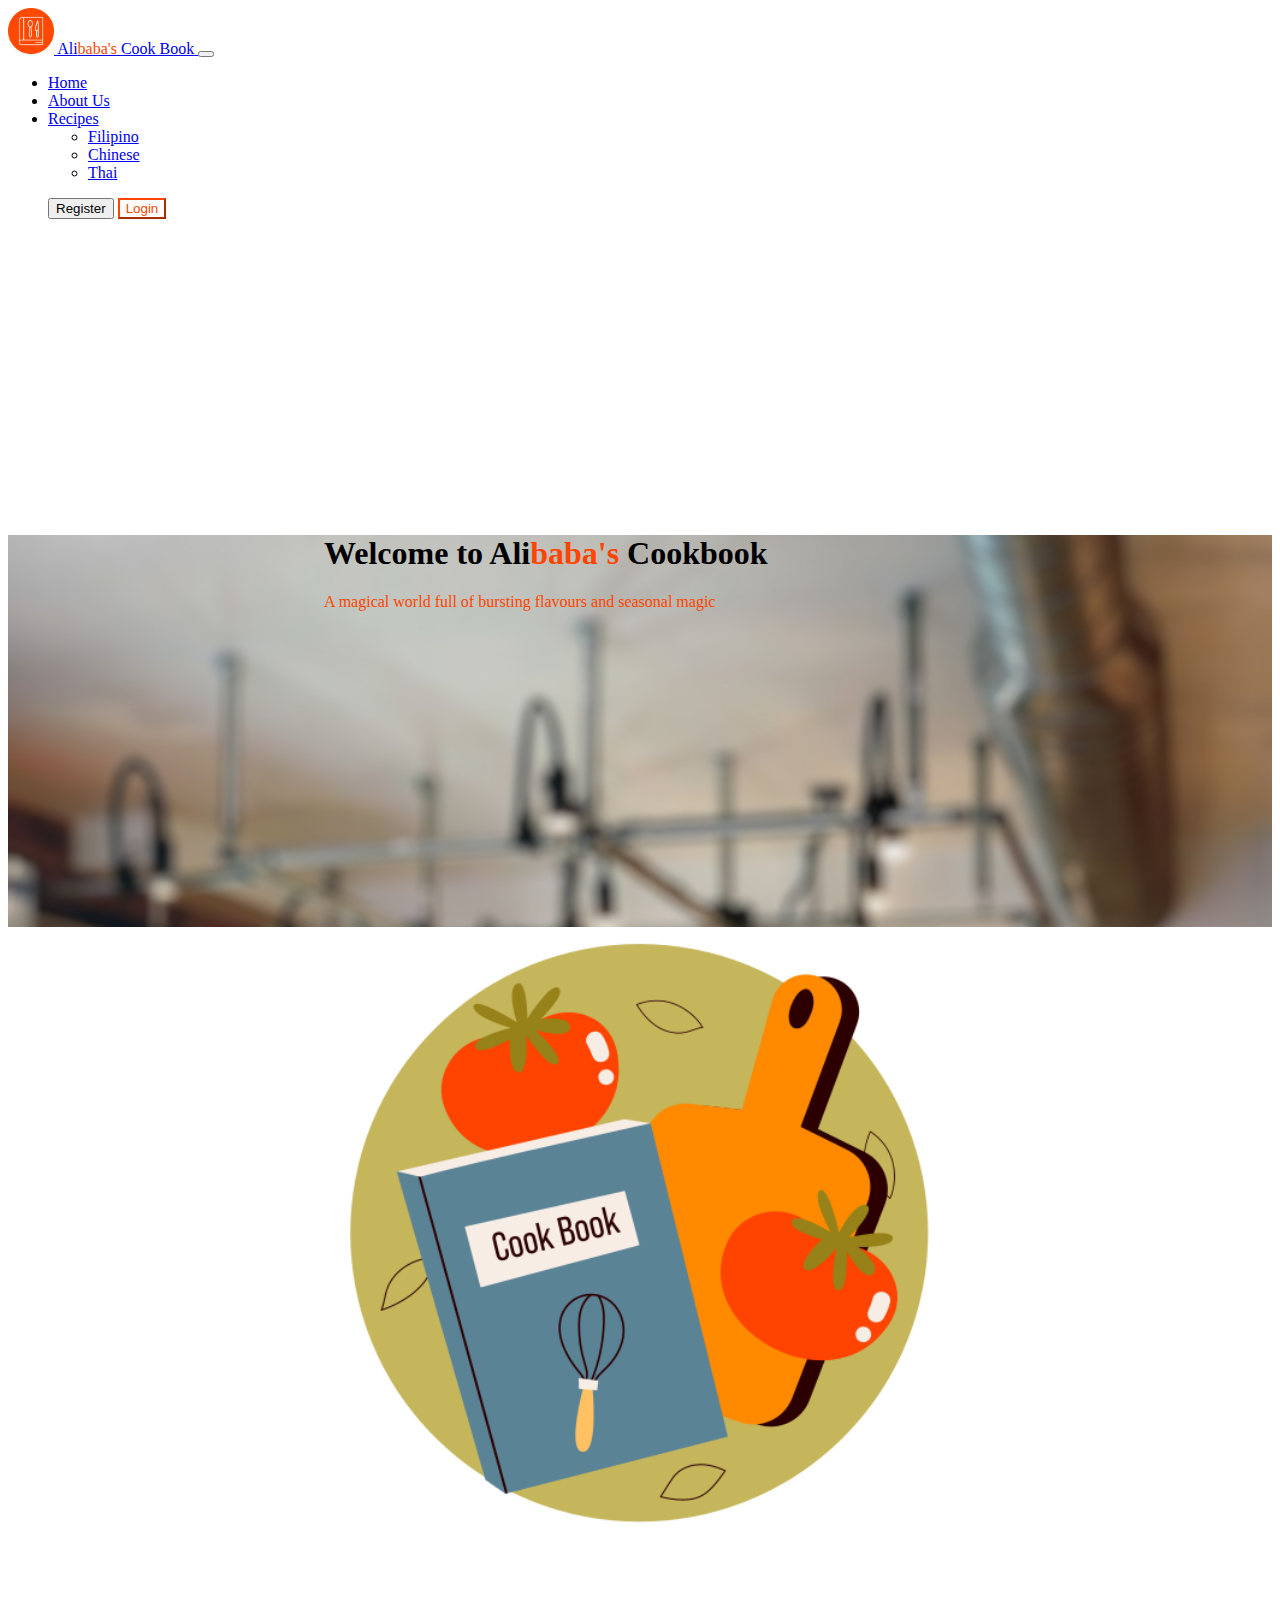
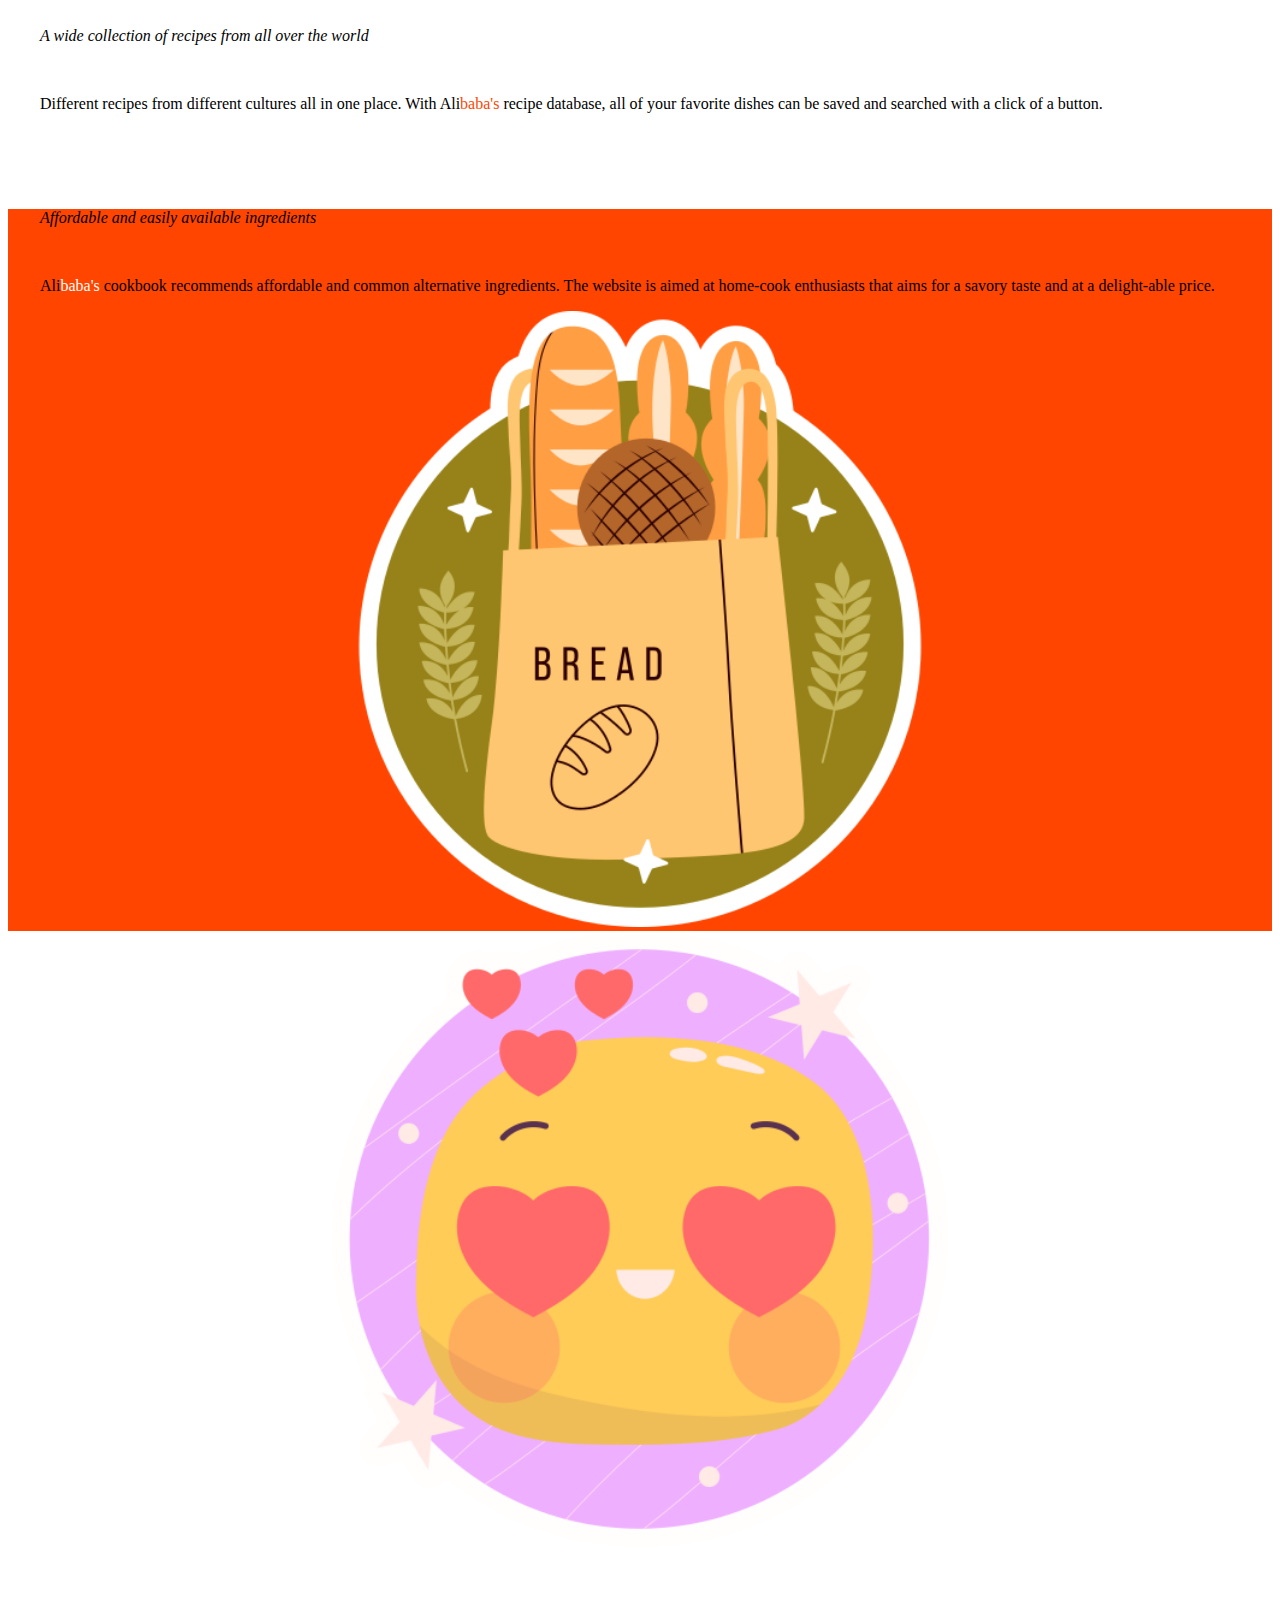
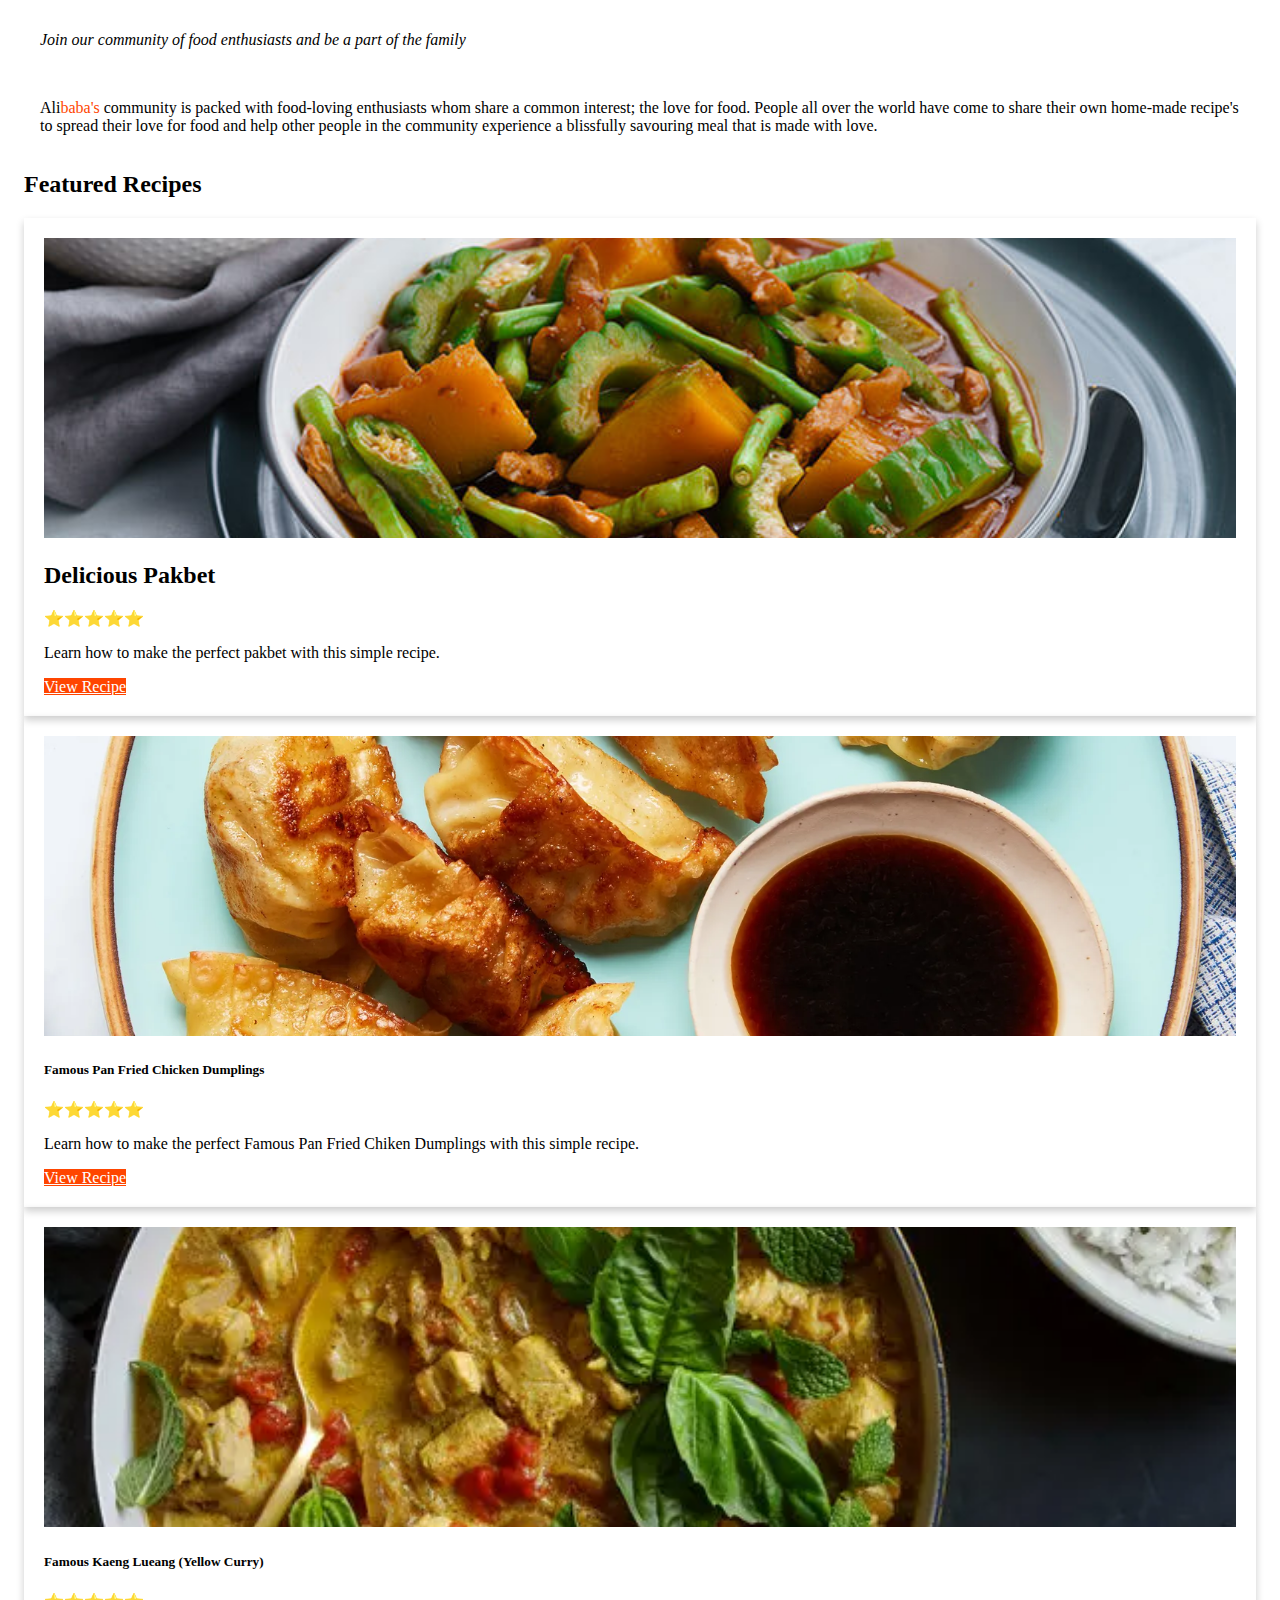
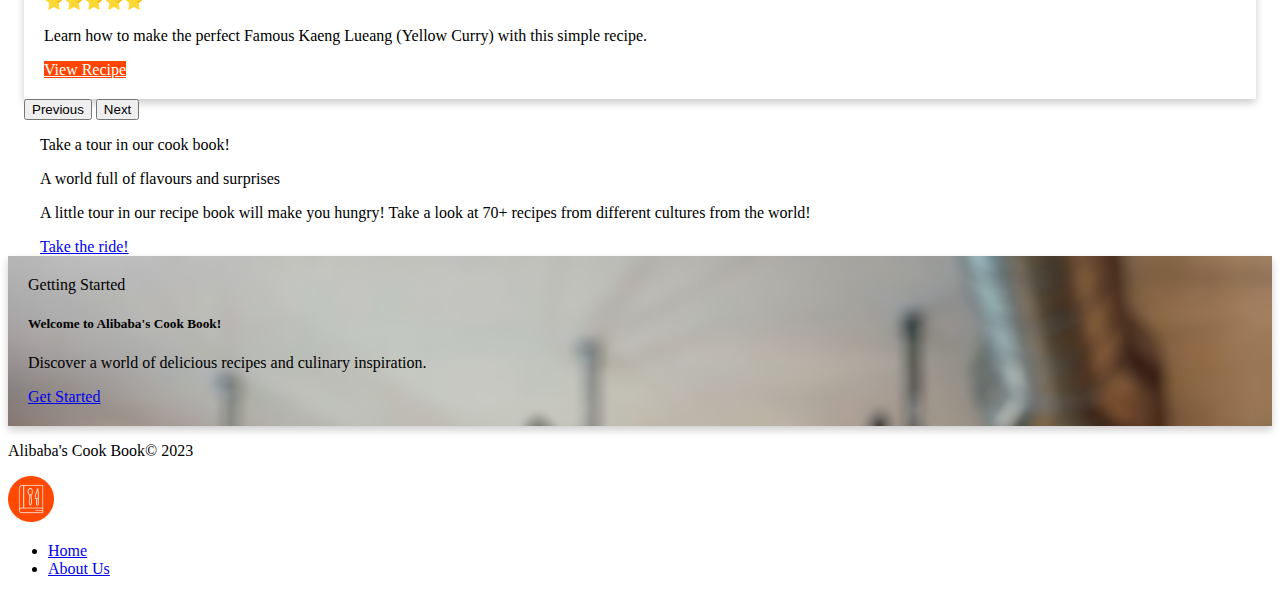
<file: index.html>
<!DOCTYPE html>
<!--suppress JSUnresolvedLibraryURL, CheckImageSize -->
<html lang="en">
<head>
    <meta charset="UTF-8">
    <meta http-equiv="X-UA-Compatible" content="IE=edge">
    <meta name="viewport" content="width=device-width, initial-scale=1.0">
    <link rel="stylesheet" href="CustomCSS/common.css">
    <link href="https://cdn.jsdelivr.net/npm/bootstrap@5.0.2/dist/css/bootstrap.min.css" rel="stylesheet" integrity="sha384-EVSTQN3/azprG1Anm3QDgpJLIm9Nao0Yz1ztcQTwFspd3yD65VohhpuuCOmLASjC" crossorigin="anonymous">
    <script src="https://cdn.jsdelivr.net/npm/bootstrap@5.0.2/dist/js/bootstrap.bundle.min.js" integrity="sha384-MrcW6ZMFYlzcLA8Nl+NtUVF0sA7MsXsP1UyJoMp4YLEuNSfAP+JcXn/tWtIaxVXM" crossorigin="anonymous"></script>
    <title>Alibaba's Cook Book</title>
</head>
<body>

<nav class="navbar navbar-expand-lg navbar-light bg-light">
    <div class="container-fluid">
        <a class="navbar-brand" href="./index.html">
            <img src="./images/fav-ico.png" alt="fav-ico" width="46" height="46">
            <span class="ms-1 fw-bold">Ali<span style="color: orangered;">baba's</span> Cook Book</span>
        </a>
        <button class="navbar-toggler" type="button" data-bs-toggle="collapse" data-bs-target="#navbarSupportedContent" aria-controls="navbarSupportedContent" aria-expanded="false" aria-label="Toggle navigation">
            <span class="navbar-toggler-icon"></span>
        </button>
        <div class="collapse navbar-collapse" id="navbarSupportedContent">
            <ul class="navbar-nav me-auto mb-2 mb-lg-0">
                <li class="nav-item">
                    <a class="nav-link active" aria-current="page" href="./index.html">Home</a>
                </li>
                <li class="nav-item">
                    <a class="nav-link" href="about.html">About Us</a>
                </li>
                <li class="nav-item dropdown">
                    <a class="nav-link dropdown-toggle" href="#" id="navbarDropdown" role="button" data-bs-toggle="dropdown" aria-expanded="false">
                        Recipes
                    </a>
                    <ul class="dropdown-menu" aria-labelledby="navbarDropdown">
                        <li><a class="dropdown-item" href="./Filipino_Recipes.html">Filipino</a></li>
                        <li><a class="dropdown-item" href="./Chinese_Recipes.html">Chinese</a></li>
                        <li><a class="dropdown-item" href="./Thai_Recipes.html">Thai</a></li>
                    </ul>
                </li>
            </ul>
            <ul class="navbar-nav px-">
                <div class="d-grid gap-2 d-md-block">
                    <a href="reg.html"><button class="btn btn-outline-success" type="button">Register</button></a>
                    <a href="login.html"><button class="btn custom-outline-btn"  type="button">Login</button></a>
                </div>
            </ul>
        </div>
    </div>
</nav>

<!-- Home Page Content -->
<section class="container-fluid feature">
    <div class="row">
        <div class="col">
            <div class="container-md text-center low-1">
                <h1 style="color: black">Welcome to Ali<span style="color: orangered;">baba's</span> Cookbook</h1>
                <span style="color: orangered">A magical world full of bursting flavours and seasonal magic</span>
            </div>
        </div>
    </div>
</section>

<!--Cook book a thousand-->
<section class="container align-content-center">
    <div class="row my-5">
        <div class="col-md-6" style="text-align: center">
            <img src="./images/Index/cookbook.png" alt="pic1" class="showcase-img mt-4">
        </div>
        <div class="col-md-6">
            <div class="container intro text-center">
                <span class="h3" style="font-style: oblique;">A wide collection of recipes from all over the world</span>
                <p style="margin-top: 50px">
                    Different recipes from different cultures all in one place. With Ali<span style="color: orangered">baba's</span> recipe database,
                    all of your favorite dishes can be saved and searched with a click of a button.
                </p>
            </div>
        </div>
    </div>
</section>

<!--Common materials-->
<div style="background-color: orangered">
    <section class="container align-content-center">
        <div class="row my-5">
            <div class="col-md-6">
                <div class="container intro text-center">
                    <span class="h3" style="font-style: oblique;">Affordable and easily available ingredients</span>
                    <p style="margin-top: 50px">
                        Ali<span style="color: white">baba's</span> cookbook recommends affordable and common alternative ingredients. The website is aimed
                        at home-cook enthusiasts that aims for a savory taste and at a delight-able price.
                    </p>
                </div>
            </div>
            <div class="col-md-6" style="text-align: center">
                <img src="./images/Index/common_ingredients.png" alt="pic1" class="showcase-img mt-4">
            </div>
        </div>
    </section>
</div>

<!--Loved by many-->
<section class="container align-content-center">
    <div class="row my-5">
        <div class="col-md-6" style="text-align: center">
            <img src="./images/Index/love.png" alt="pic1" class="showcase-img mt-4">
        </div>
        <div class="col-md-6">
            <div class="container intro text-center">
                <span class="h3" style="font-style: oblique;">Join our community of food enthusiasts and be a part of the family</span>
                <p style="margin-top: 50px">
                    Ali<span style="color: orangered">baba's</span> community is packed with food-loving enthusiasts whom share
                    a common interest; the love for food. People all over the world have come to share their own home-made recipe's
                    to spread their love for food and help other people in the community experience a blissfully savouring meal that
                    is made with love.
                </p>
            </div>
        </div>
    </div>
</section>

<section class="container mt-5">
    <div class="row my-5">
        <div class="col-lg-6">
            <h2>Featured Recipes</h2>
            <div id="carouselExampleControls" class="carousel slide" data-bs-ride="carousel">
                <div class="carousel-inner">
                    <div class="carousel-item active">
                        <div class="card">
                            <img src="./images/FilipinoRecipes/pinakbet-featured-img.jpg" alt="Recipe Image" class="card-img-top">
                            <div class="card-body">
                                <h2 class="card-title">Delicious Pakbet</h2>
                                <p>⭐⭐⭐⭐⭐</p>
                                <p class="card-text">Learn how to make the perfect pakbet with this simple recipe.</p>
                                <a href="#" class="btn custom-btn">View Recipe</a>
                            </div>
                        </div>
                    </div>
                    <div class="carousel-item">
                        <div class="card">
                            <img src="./images/ChineseRecipes/PanFriedChickenDumplings.JPG" alt="Recipe Image" class="card-img-top">
                            <div class="card-body">
                                <h5 class="card-title">Famous Pan Fried Chicken Dumplings</h5>
                                <p>⭐⭐⭐⭐⭐</p>
                                <p class="card-text">Learn how to make the perfect Famous Pan Fried Chiken Dumplings with this simple recipe.</p>
                                <a href="#" class="btn custom-btn">View Recipe</a>
                            </div>
                        </div>
                    </div>
                    <div class="carousel-item">
                        <div class="card">
                            <img src="./images/ThaiRecipes/kaeng-lueang(YellowCurry).JPG" alt="Recipe Image" class="card-img-top">
                            <div class="card-body">
                                <h5 class="card-title">Famous Kaeng Lueang (Yellow Curry)</h5>
                                <p>⭐⭐⭐⭐⭐</p>
                                <p class="card-text">Learn how to make the perfect Famous Kaeng Lueang (Yellow Curry) with this simple recipe.</p>
                                <a href="#" class="btn custom-btn">View Recipe</a>
                            </div>
                        </div>
                    </div>
                </div>
                <button class="carousel-control-prev" type="button" data-bs-target="#carouselExampleControls" data-bs-slide="prev">
                    <span class="carousel-control-prev-icon" aria-hidden="true"></span>
                    <span class="visually-hidden">Previous</span>
                </button>
                <button class="carousel-control-next" type="button" data-bs-target="#carouselExampleControls" data-bs-slide="next">
                    <span class="carousel-control-next-icon" aria-hidden="true"></span>
                    <span class="visually-hidden">Next</span>
                </button>
            </div>
        </div>

        <div class="col-md mt-5">
            <div class="container">
                <p class="h4">Take a tour in our cook book!</p>
                    <p class="h2 fw-bold">A world full of flavours and surprises</p>
                    <p class="card-text my-3"> A little tour in our recipe book will make you hungry! Take a look at 70+ recipes from different
                        cultures from the world!</p>
                    <a href="#" class="btn btn-primary">Take the ride!</a>
                </div>
            </div>
        </div>
</section>

<section class="container-md-1 p-4 mt-5 feature">
    <div class="row justify-content-center">
        <div class="col-md-6">
            <div class="card mt-3">
                <div class="card-header fw-bold">
                    Getting Started
                </div>
                <div class="card-body">
                    <h5 class="card-title">Welcome to Alibaba's Cook Book!</h5>
                    <p class="card-text">Discover a world of delicious recipes and culinary inspiration.</p>
                    <a href="#" class="btn btn-primary">Get Started</a>
                </div>
            </div>
        </div>
    </div>
</section>

<!-- Footer -->
<div class="container-fluid">
    <footer class="d-flex flex-wrap justify-content-between align-items-center py-3 my-4 border-top">
        <p class="col-md-4 mb-0 ms-2 text-muted">Alibaba's Cook Book© 2023</p>
        <a href="/" class="col-md-4 d-flex align-items-center justify-content-center mb-3 mb-md-0 me-md-auto link-dark text-decoration-none">
            <img src="./images/fav-ico.png" alt="fav-ico" width="46" height="46">
        </a>
        <ul class="nav col-md me-2 justify-content-end">
            <li class="nav-item"><a href="#" class="nav-link px-2 text-muted">Home</a></li>
            <li class="nav-item"><a href="./about.html" class="nav-link px-2 text-muted">About Us</a></li>
        </ul>
    </footer>
</div>

</body>
</html>
</file>
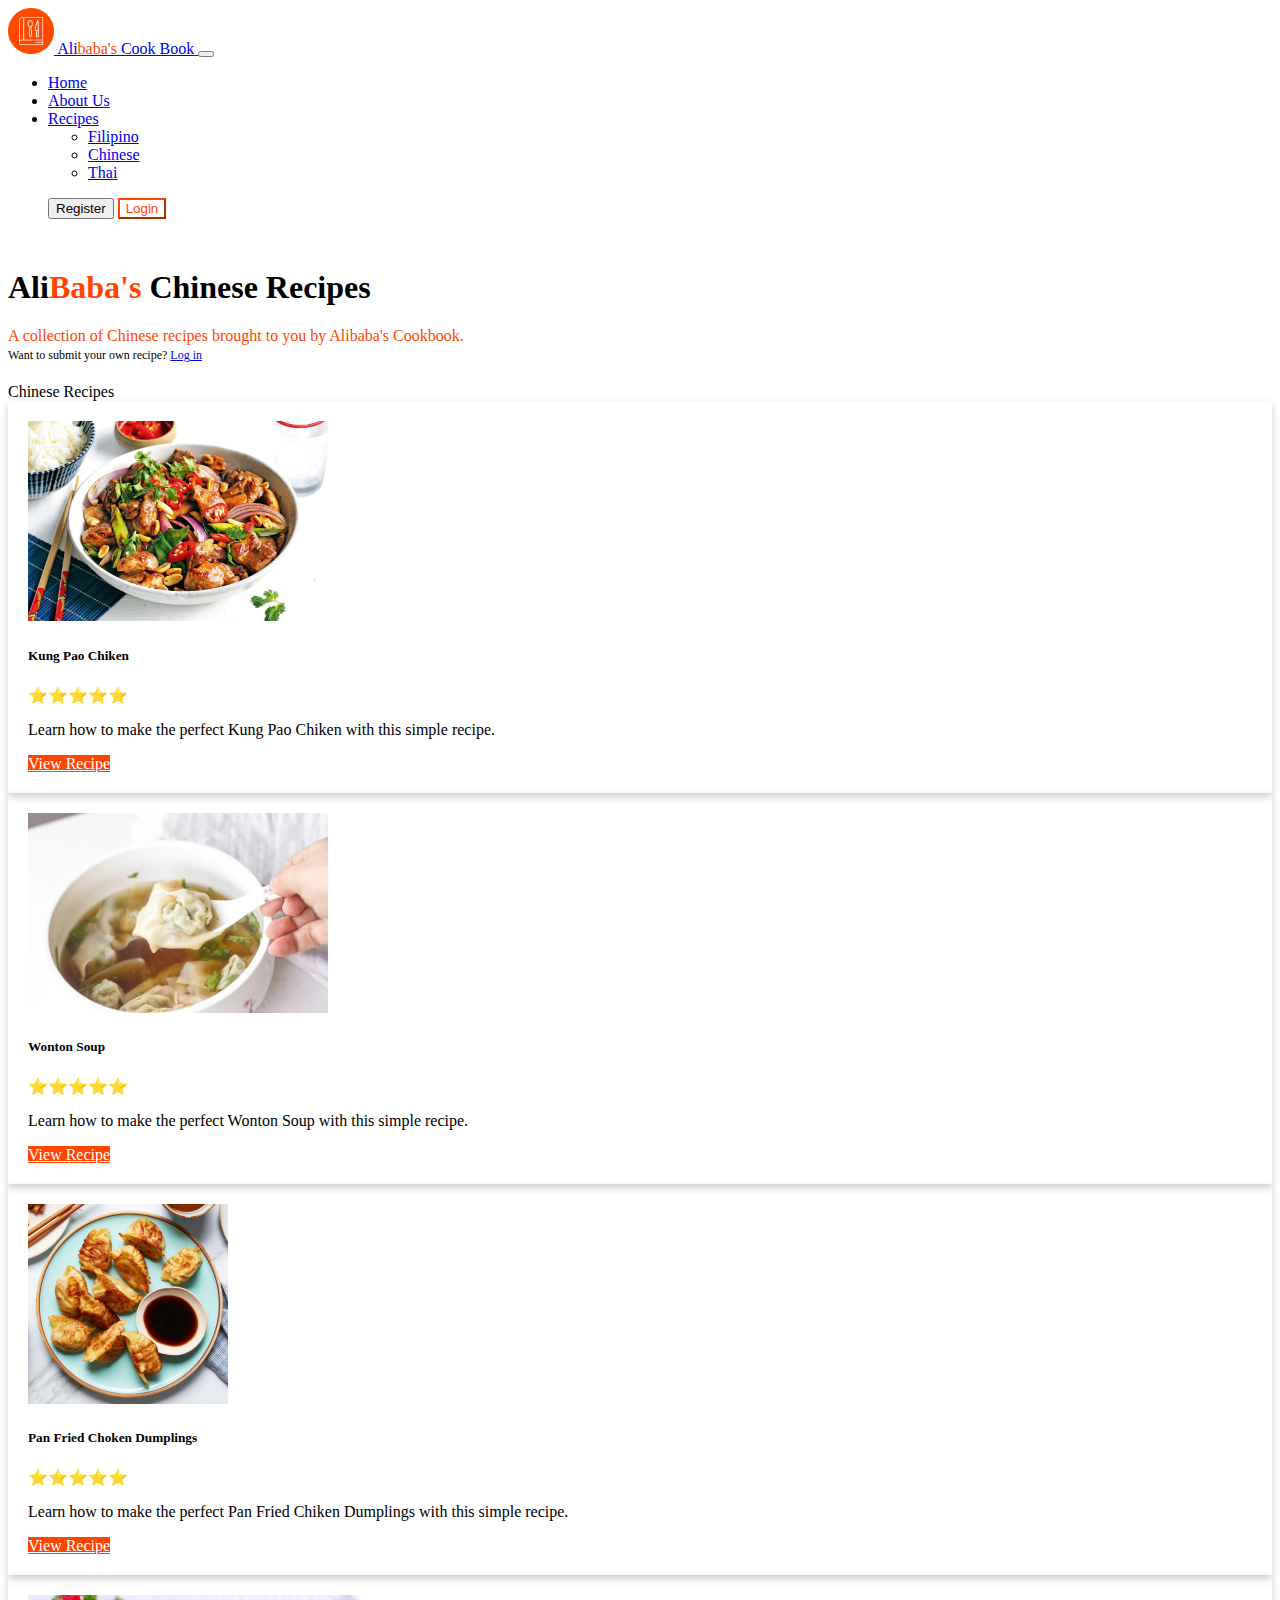
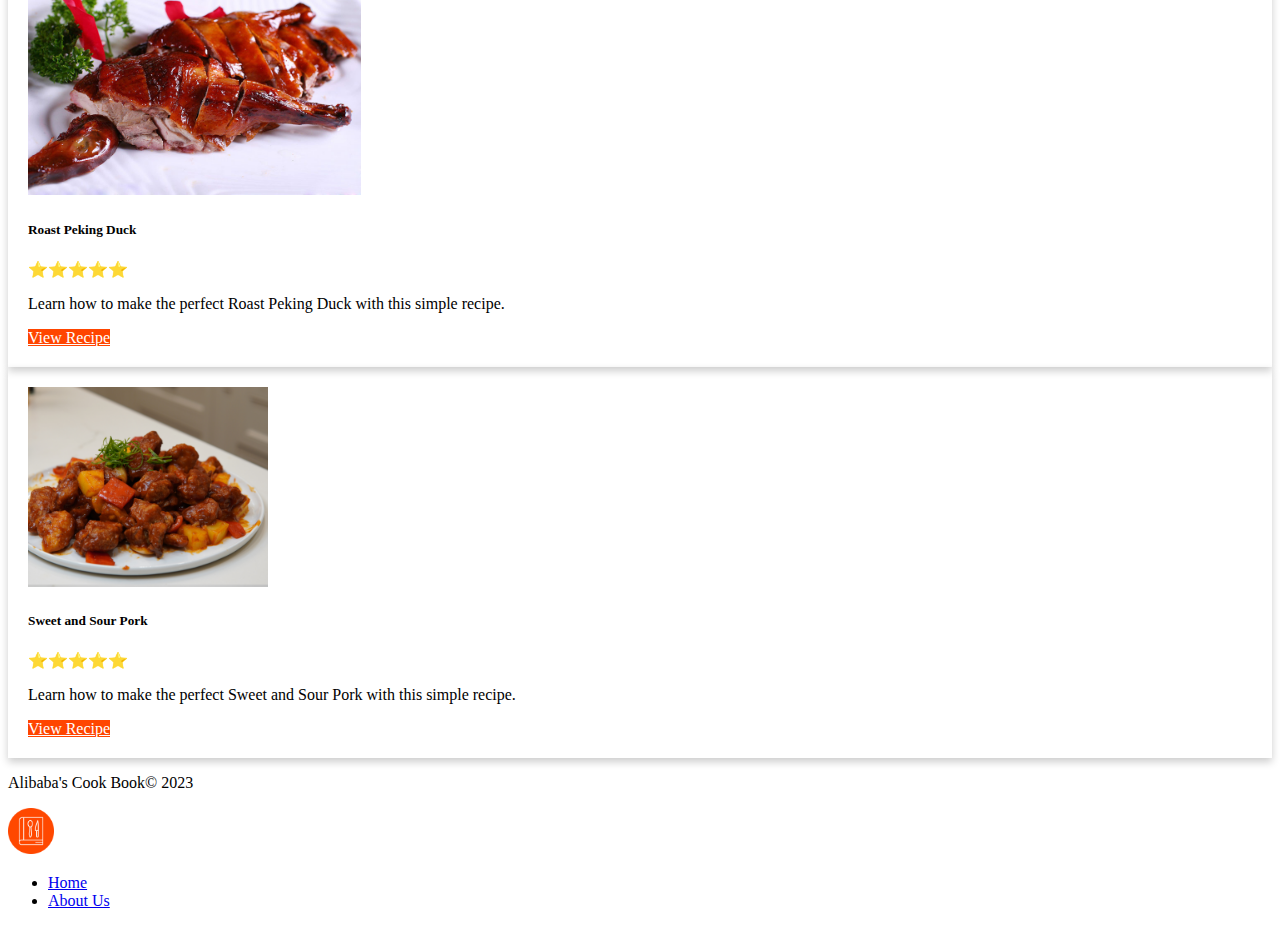
<file: Chinese_Recipes.html>
<!DOCTYPE html>
<html lang="en">
<head>
    <meta charset="UTF-8">
    <meta http-equiv="X-UA-Compatible" content="IE=edge">
    <meta name="viewport" content="width=device-width, initial-scale=1.0">
    <link rel="stylesheet" href="CustomCSS/common.css">
    <link href="https://cdn.jsdelivr.net/npm/bootstrap@5.0.2/dist/css/bootstrap.min.css" rel="stylesheet" integrity="sha384-EVSTQN3/azprG1Anm3QDgpJLIm9Nao0Yz1ztcQTwFspd3yD65VohhpuuCOmLASjC" crossorigin="anonymous">
    <script src="https://cdn.jsdelivr.net/npm/bootstrap@5.0.2/dist/js/bootstrap.bundle.min.js" integrity="sha384-MrcW6ZMFYlzcLA8Nl+NtUVF0sA7MsXsP1UyJoMp4YLEuNSfAP+JcXn/tWtIaxVXM" crossorigin="anonymous"></script>
    <title>Chinese Recipies</title>
</head>
<body>

<nav class="navbar navbar-expand-lg navbar-light bg-light">
    <div class="container-fluid">
        <a class="navbar-brand" href="./index.html">
            <img src="./images/fav-ico.png" alt="fav-ico" width="46" height="46">
            <span class="ms-1 fw-bold">Ali<span style="color: orangered;">baba's</span> Cook Book</span>
        </a>
        <button class="navbar-toggler" type="button" data-bs-toggle="collapse" data-bs-target="#navbarSupportedContent" aria-controls="navbarSupportedContent" aria-expanded="false" aria-label="Toggle navigation">
            <span class="navbar-toggler-icon"></span>
        </button>
        <div class="collapse navbar-collapse" id="navbarSupportedContent">
            <ul class="navbar-nav me-auto mb-2 mb-lg-0">
                <li class="nav-item">
                    <a class="nav-link" aria-current="page" href="./index.html">Home</a>
                </li>
                <li class="nav-item">
                    <a class="nav-link" href="about.html">About Us</a>
                </li>
                <li class="nav-item dropdown">
                    <a class="nav-link dropdown-toggle active" href="#" id="navbarDropdown" role="button" data-bs-toggle="dropdown" aria-expanded="false">
                        Recipes
                    </a>
                    <ul class="dropdown-menu" aria-labelledby="navbarDropdown">
                        <li><a class="dropdown-item" href="./Filipino_Recipes.html">Filipino</a></li>
                        <li><a class="dropdown-item" href="./Chinese_Recipes.html">Chinese</a></li>
                        <li><a class="dropdown-item" href="./Thai_Recipes.html">Thai</a></li>
                    </ul>
                </li>
            </ul>
            <ul class="navbar-nav px-">
                <div class="d-grid gap-2 d-md-block">
                    <a href="reg.html"><button class="btn btn-outline-success" type="button">Register</button></a>
                    <a href="login.html"><button class="btn custom-outline-btn"  type="button">Login</button></a>
                </div>
            </ul>
        </div>
    </div>
</nav>


<!--Page Content-->
    <div class="row">
        <div class="col">
            <div class="container-md text-center cuisine-header">
                <h1 style="color: black">Ali<span style="color: orangered;">Baba's</span> Chinese Recipes</h1>
                <span style="color: orangered">A collection of Chinese recipes brought to you by Alibaba's Cookbook.</span>
                <br>
                <span style="font-size: 12px">Want to submit your own recipe? <a href="login.html">Log in</a></span>
            </div>
        </div>
    </div>

<div class="container-fluid">
    <div class="row pb-3 ps-3">
        <span class="fw-bold text-dark fs-2 pt-3">
        Chinese Recipes
        </span>
        <div class="col-md-4">
            <div class="card m-1">
                <img src="./images/ChineseRecipes/kung-pao-chicken.jpg" alt="Recipe Image" class="card-img-top">
                <div class="card-body">
                    <h5 class="card-title">Kung Pao Chiken</h5>
                    <p>⭐⭐⭐⭐⭐</p>
                    <p class="card-text">Learn how to make the perfect Kung Pao Chiken with this simple recipe.</p>
                    <a href="#" class="btn custom-btn">View Recipe</a>
                </div>
            </div>
        </div>
        <div class="col-md-4">
            <div class="card m-1">
                <img src="./images/ChineseRecipes/WontonSoup.JPG" alt="Recipe Image" class="card-img-top">
                <div class="card-body">
                    <h5 class="card-title">Wonton Soup</h5>
                    <p>⭐⭐⭐⭐⭐</p>
                    <p class="card-text">Learn how to make the perfect Wonton Soup with this simple recipe.</p>
                    <a href="#" class="btn custom-btn">View Recipe</a>
                </div>
            </div>
        </div>
        <div class="col-md-4">
            <div class="card m-1">
                <img src="./images/ChineseRecipes/PanFriedChickenDumplings.JPG" alt="Recipe Image" class="card-img-top">
                <div class="card-body">
                    <h5 class="card-title">Pan Fried Choken Dumplings</h5>
                    <p>⭐⭐⭐⭐⭐</p>
                    <p class="card-text">Learn how to make the perfect Pan Fried Chiken Dumplings with this simple recipe.</p>
                    <a href="#" class="btn custom-btn">View Recipe</a>
                </div>
            </div>
        </div>
        <div class="col-md-4">
            <div class="card m-1">
                <img src="./images/ChineseRecipes/RoastPekingDuck.jpg" alt="Recipe Image" class="card-img-top">
                <div class="card-body">
                    <h5 class="card-title">Roast Peking Duck</h5>
                    <p>⭐⭐⭐⭐⭐</p>
                    <p class="card-text">Learn how to make the perfect Roast Peking Duck with this simple recipe.</p>
                    <a href="#" class="btn custom-btn">View Recipe</a>
                </div>
            </div>
        </div>
        <div class="col-md-4">
            <div class="card m-1">
                <img src="./images/ChineseRecipes/sweet-and-sour-pork.JPG" alt="Recipe Image" class="card-img-top">
                <div class="card-body">
                    <h5 class="card-title">Sweet and Sour Pork</h5>
                    <p>⭐⭐⭐⭐⭐</p>
                    <p class="card-text">Learn how to make the perfect Sweet and Sour Pork with this simple recipe.</p>
                    <a href="#" class="btn custom-btn">View Recipe</a>
                </div>
            </div>
        </div>
    </div>
</div>

<!-- Footer -->
<div class="container-fluid">
    <footer class="d-flex flex-wrap justify-content-between align-items-center py-3 my-4 border-top">
        <p class="col-md-4 mb-0 ms-2 text-muted">Alibaba's Cook Book© 2023</p>
        <a href="/" class="col-md-4 d-flex align-items-center justify-content-center mb-3 mb-md-0 me-md-auto link-dark text-decoration-none">
            <img src="./images/fav-ico.png" alt="fav-ico" width="46" height="46">
        </a>
        <ul class="nav col-md me-2 justify-content-end">
            <li class="nav-item"><a href="#" class="nav-link px-2 text-muted">Home</a></li>
            <li class="nav-item"><a href="./about.html" class="nav-link px-2 text-muted">About Us</a></li>
        </ul>
    </footer>
</div>

</body>
</html>
</file>
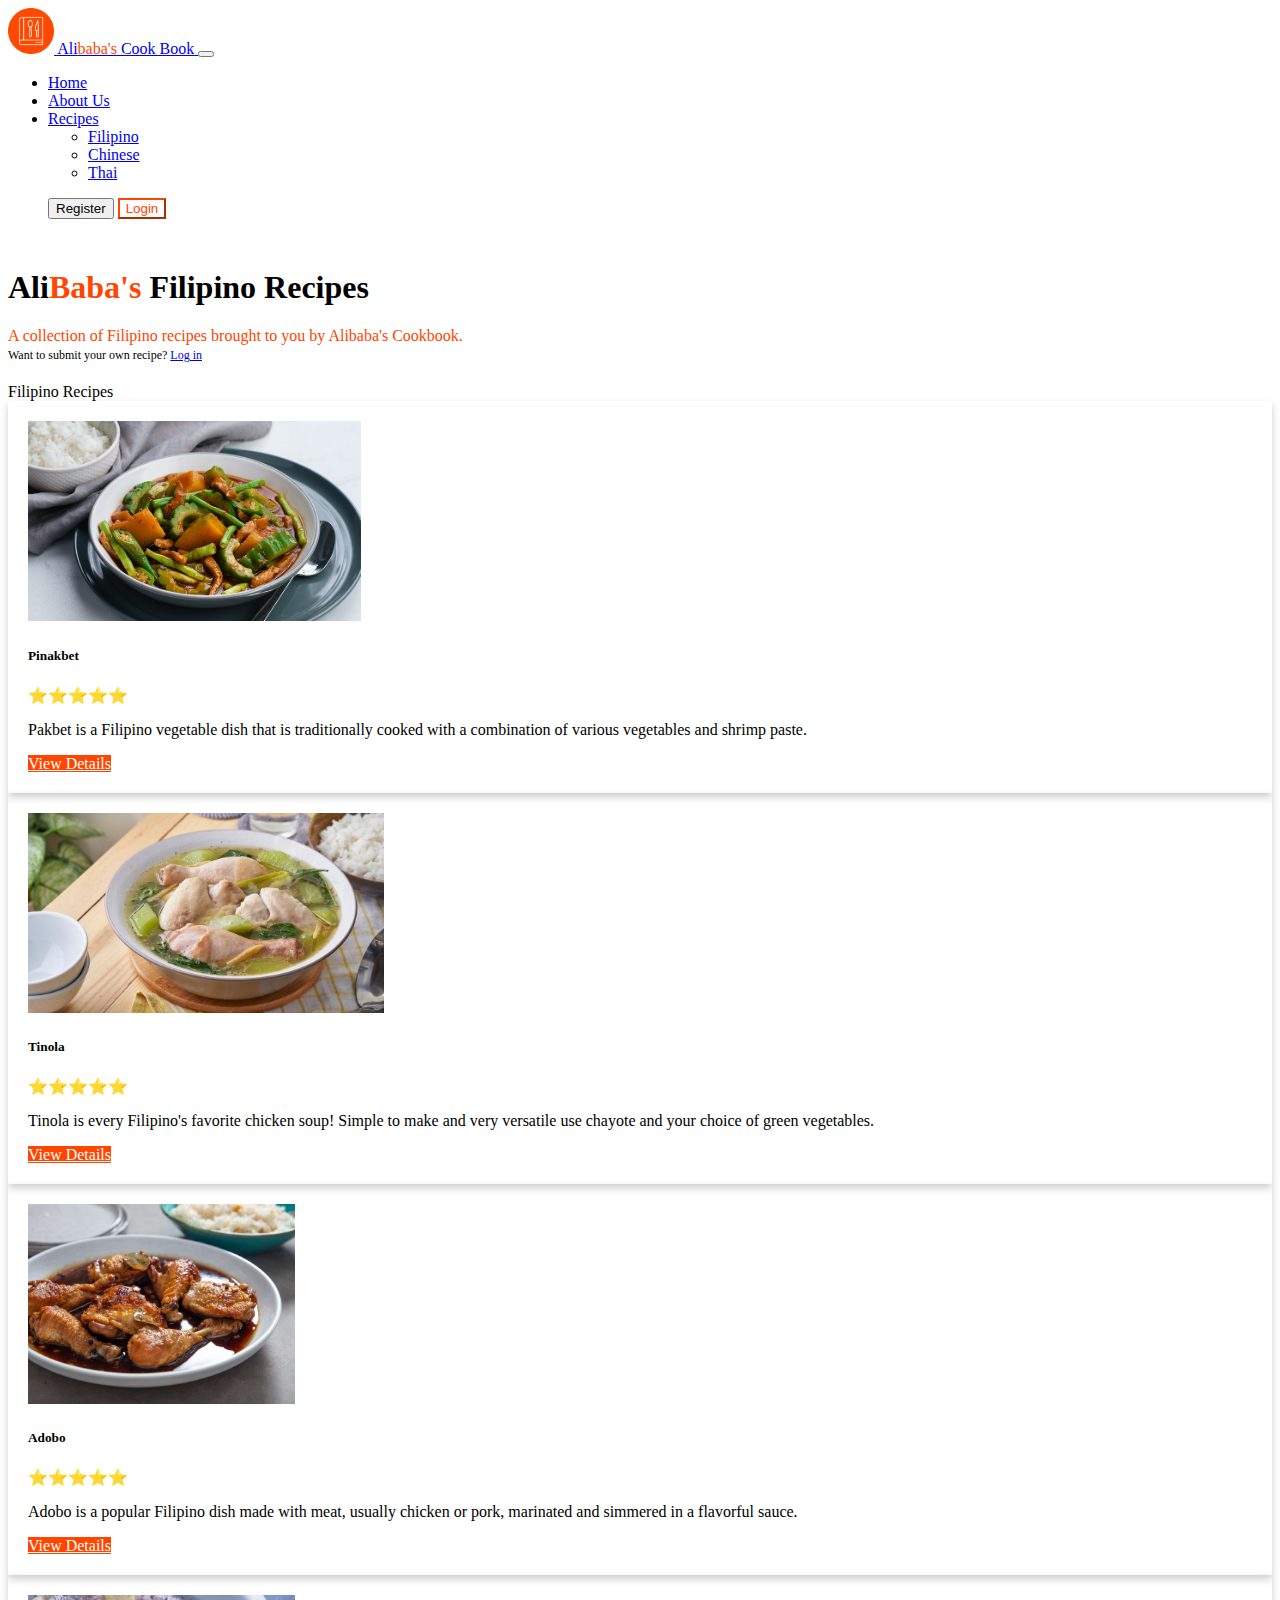
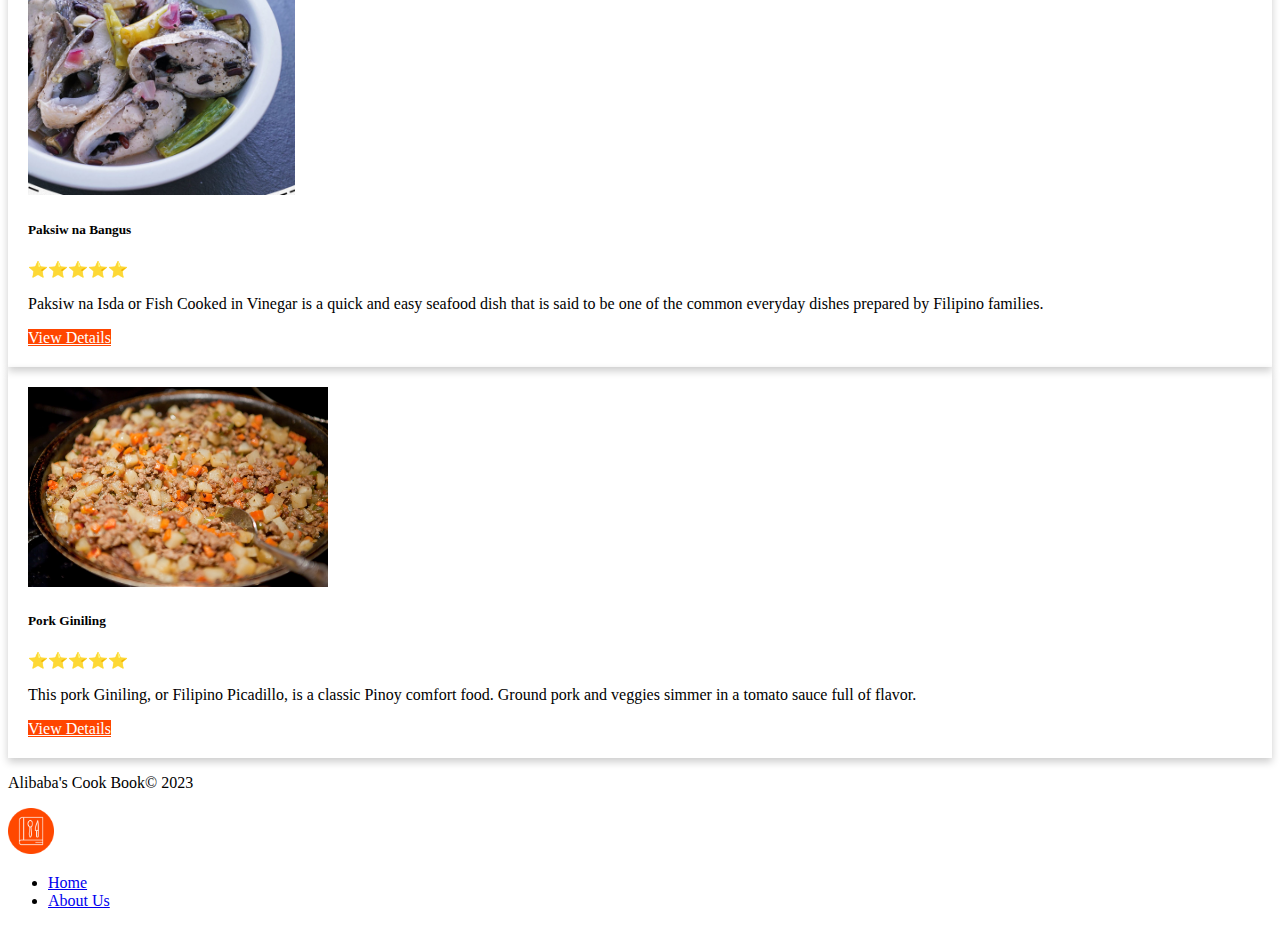
<file: Filipino_Recipes.html>
<!DOCTYPE html>
<html lang="en">
<head>
    <meta charset="UTF-8">
    <meta http-equiv="X-UA-Compatible" content="IE=edge">
    <meta name="viewport" content="width=device-width, initial-scale=1.0">
    <link rel="stylesheet" href="CustomCSS/common.css">
    <link href="https://cdn.jsdelivr.net/npm/bootstrap@5.0.2/dist/css/bootstrap.min.css" rel="stylesheet" integrity="sha384-EVSTQN3/azprG1Anm3QDgpJLIm9Nao0Yz1ztcQTwFspd3yD65VohhpuuCOmLASjC" crossorigin="anonymous">
    <script src="https://cdn.jsdelivr.net/npm/bootstrap@5.0.2/dist/js/bootstrap.bundle.min.js" integrity="sha384-MrcW6ZMFYlzcLA8Nl+NtUVF0sA7MsXsP1UyJoMp4YLEuNSfAP+JcXn/tWtIaxVXM" crossorigin="anonymous"></script>

    <title>Filipino Recipes</title>
</head>
<body>

<nav class="navbar navbar-expand-lg navbar-light bg-light">
    <div class="container-fluid">
        <a class="navbar-brand" href="./index.html">
            <img src="./images/fav-ico.png" alt="fav-ico" width="46" height="46">
            <span class="ms-1 fw-bold">Ali<span style="color: orangered;">baba's</span> Cook Book</span>
        </a>
        <button class="navbar-toggler" type="button" data-bs-toggle="collapse" data-bs-target="#navbarSupportedContent" aria-controls="navbarSupportedContent" aria-expanded="false" aria-label="Toggle navigation">
            <span class="navbar-toggler-icon"></span>
        </button>
        <div class="collapse navbar-collapse" id="navbarSupportedContent">
            <ul class="navbar-nav me-auto mb-2 mb-lg-0">
                <li class="nav-item">
                    <a class="nav-link" aria-current="page" href="./index.html">Home</a>
                </li>
                <li class="nav-item">
                    <a class="nav-link" href="about.html">About Us</a>
                </li>
                <li class="nav-item dropdown">
                    <a class="nav-link dropdown-toggle active" href="#" id="navbarDropdown" role="button" data-bs-toggle="dropdown" aria-expanded="false">
                        Recipes
                    </a>
                    <ul class="dropdown-menu" aria-labelledby="navbarDropdown">
                        <li><a class="dropdown-item" href="./Filipino_Recipes.html">Filipino</a></li>
                        <li><a class="dropdown-item" href="./Chinese_Recipes.html">Chinese</a></li>
                        <li><a class="dropdown-item" href="./Thai_Recipes.html">Thai</a></li>
                    </ul>
                </li>
            </ul>
            <ul class="navbar-nav px-">
                <div class="d-grid gap-2 d-md-block">
                    <a href="reg.html"><button class="btn btn-outline-success" type="button">Register</button></a>
                    <a href="login.html"><button class="btn custom-outline-btn"  type="button">Login</button></a>
                </div>
            </ul>
        </div>
    </div>
</nav>
<!--Page Content-->

<div class="row">
    <div class="col">
        <div class="container-md text-center cuisine-header">
            <h1 style="color: black">Ali<span style="color: orangered;">Baba's</span> Filipino Recipes</h1>
            <span style="color: orangered">A collection of Filipino recipes brought to you by Alibaba's Cookbook.</span>
            <br>
            <span style="font-size: 12px">Want to submit your own recipe? <a href="login.html">Log in</a></span>
        </div>
    </div>
</div>

<div class="container-fluid">
    <div class="row pb-3 ps-3">
        <span class="fw-bold text-dark fs-2 pt-3">
        Filipino Recipes 
        </span>
        <div class="col-md-4">
            <div class="card m-1">
                <img src="./images/FilipinoRecipes/pinakbet-featured-img.jpg" class="card-img-top">
                <div class="card-body">
                    <h5 class="card-title">
                      Pinakbet
                    </h5>
                    <p>⭐⭐⭐⭐⭐</p>
                    <p class="card-text">
                        Pakbet is a Filipino vegetable dish that is traditionally cooked with a combination of various vegetables and shrimp paste.
                    </p>
                    <a href="Pakbet.html" class="btn custom-btn">View Details</a>
                </div>
            </div>
        </div>
        <div class="col-md-4">
            <div class="card m-1">
                <img src="./images/FilipinoRecipes/TINOLA.jpg" class="card-img-top">
                <div class="card-body">
                    <h5 class="card-title">
                     Tinola
                    </h5>
                    <p>⭐⭐⭐⭐⭐</p>
                    <p class="card-text">
                        Tinola is every Filipino's favorite chicken soup! Simple to make and very versatile use chayote and your choice of green vegetables.  </p>
                    <a href="#" class="btn custom-btn">View Details</a>
                </div>
            </div>
        </div>
        <div class="col-md-4">
            <div class="card m-1">
                <img src="./images/FilipinoRecipes/adobo.jpg" class="card-img-top">
                <div class="card-body">
                    <h5 class="card-title">
                        Adobo
                    </h5>
                    <p>⭐⭐⭐⭐⭐</p>
                    <p class="card-text">
                        Adobo is a popular Filipino dish made with meat, usually chicken or pork, marinated and simmered in a flavorful sauce.  </p>
                    <a href="#" class="btn custom-btn">View Details</a>
                </div>
            </div>
        </div>
        <div class="col-md-4">
            <div class="card m-1">
                <img src="./images/FilipinoRecipes/Paksiw-Na-Bangus-2.jpg" class="card-img-top">
                <div class="card-body">
                    <h5 class="card-title">
                        Paksiw na Bangus
                    </h5>
                    <p>⭐⭐⭐⭐⭐</p>
                    <p class="card-text">
                        Paksiw na Isda or Fish Cooked in Vinegar is a quick and easy seafood dish that is said to be one of the common everyday dishes prepared by Filipino families. </p>
                    <a href="#" class="btn custom-btn">View Details</a>
                </div>
            </div>
        </div>
        <div class="col-md-4">
            <div class="card m-1">
                <img src="./images/FilipinoRecipes/Giniling-Recipe.jpg" class="card-img-top">
                <div class="card-body">
                    <h5 class="card-title">
                        Pork Giniling
                    </h5>
                    <p>⭐⭐⭐⭐⭐</p>
                    <p class="card-text">
                        This pork Giniling, or Filipino Picadillo, is a classic Pinoy comfort food. Ground pork and veggies simmer in a tomato sauce full of flavor. </p>
                    <a href="#" class="btn custom-btn">View Details</a>
                </div>
            </div>
        </div>
    </div>
</div>

<!-- Footer -->
<div class="container-fluid">
    <footer class="d-flex flex-wrap justify-content-between align-items-center py-3 my-4 border-top">
        <p class="col-md-4 mb-0 ms-2 text-muted">Alibaba's Cook Book© 2023</p>
        <a href="/" class="col-md-4 d-flex align-items-center justify-content-center mb-3 mb-md-0 me-md-auto link-dark text-decoration-none">
            <img src="./images/fav-ico.png" alt="fav-ico" width="46" height="46">
        </a>
        <ul class="nav col-md me-2 justify-content-end">
            <li class="nav-item"><a href="#" class="nav-link px-2 text-muted">Home</a></li>
            <li class="nav-item"><a href="./about.html" class="nav-link px-2 text-muted">About Us</a></li>
        </ul>
    </footer>
</div>

</body>
</html>
</file>
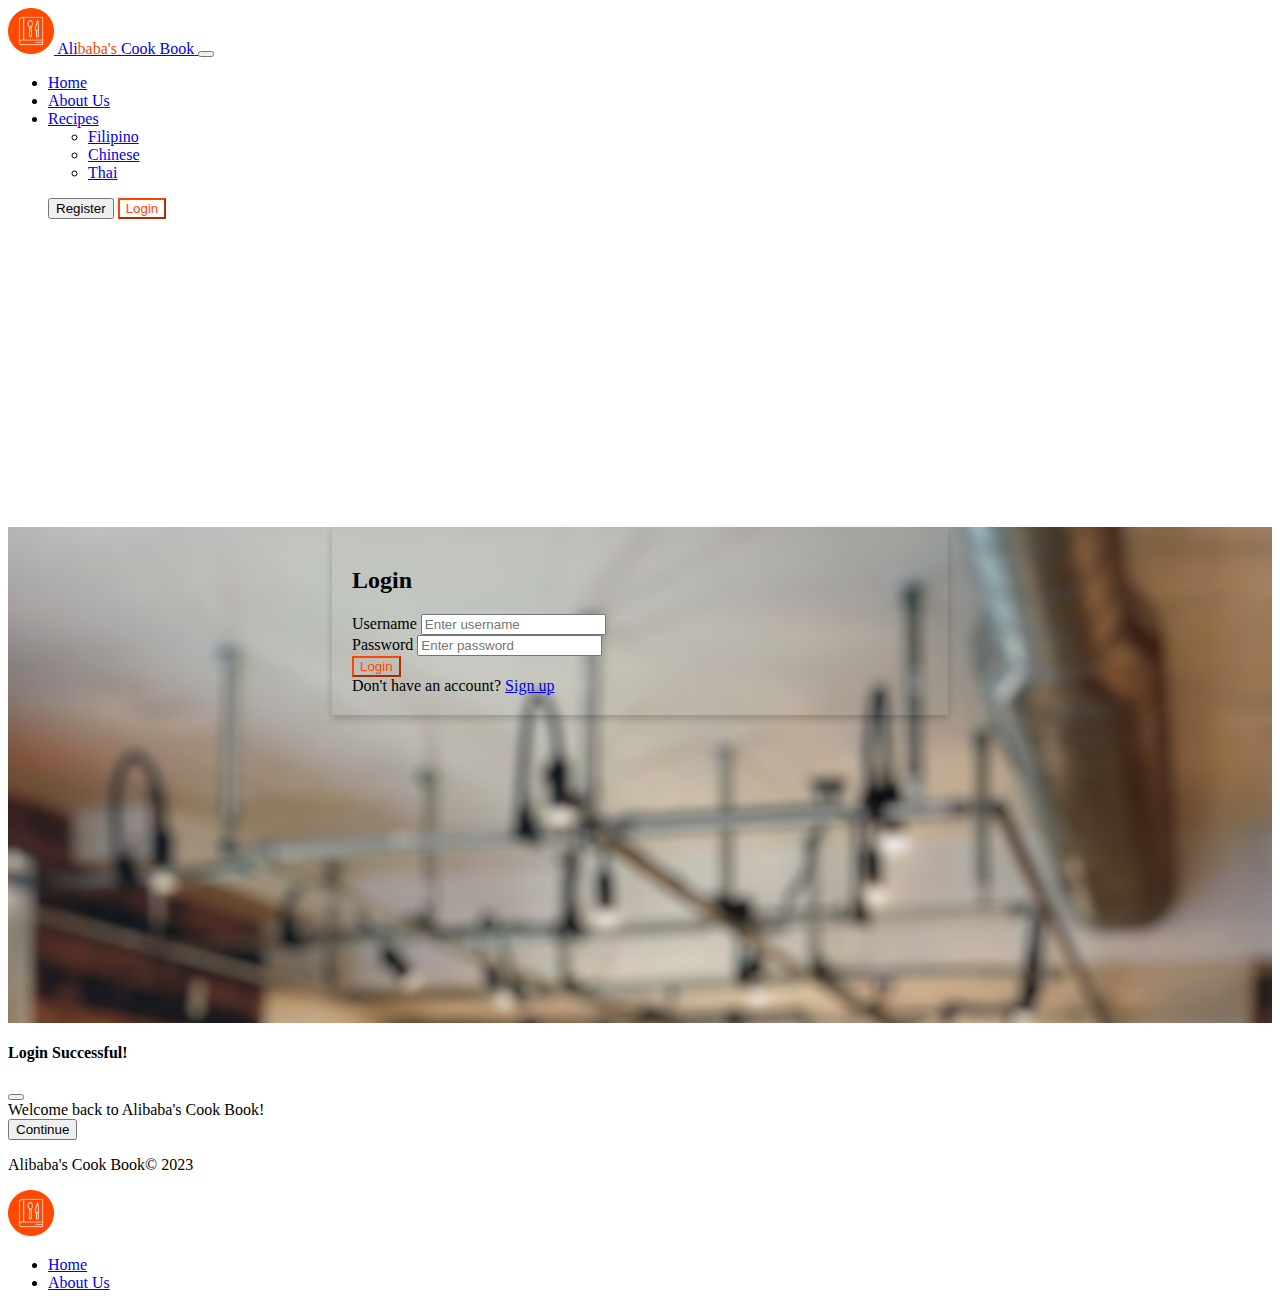
<file: login.html>
<!DOCTYPE html>
<html lang="en">
<head>
    <meta charset="UTF-8">
    <meta http-equiv="X-UA-Compatible" content="IE=edge">
    <meta name="viewport" content="width=device-width, initial-scale=1.0">
    <link rel="stylesheet" href="CustomCSS/common.css">
    <link href="https://cdn.jsdelivr.net/npm/bootstrap@5.0.2/dist/css/bootstrap.min.css" rel="stylesheet" integrity="sha384-EVSTQN3/azprG1Anm3QDgpJLIm9Nao0Yz1ztcQTwFspd3yD65VohhpuuCOmLASjC" crossorigin="anonymous">
    <script src="https://cdn.jsdelivr.net/npm/bootstrap@5.0.2/dist/js/bootstrap.bundle.min.js" integrity="sha384-MrcW6ZMFYlzcLA8Nl+NtUVF0sA7MsXsP1UyJoMp4YLEuNSfAP+JcXn/tWtIaxVXM" crossorigin="anonymous"></script>
   
    <title>Log In</title>
</head>
<body>

<nav class="navbar navbar-expand-lg navbar-light bg-light">
    <div class="container-fluid">
        <a class="navbar-brand" href="./index.html">
            <img src="./images/fav-ico.png" alt="fav-ico" width="46" height="46">
            <span class="ms-1 fw-bold">Ali<span style="color: orangered;">baba's</span> Cook Book</span>
        </a>
        <button class="navbar-toggler" type="button" data-bs-toggle="collapse" data-bs-target="#navbarSupportedContent" aria-controls="navbarSupportedContent" aria-expanded="false" aria-label="Toggle navigation">
            <span class="navbar-toggler-icon"></span>
        </button>
        <div class="collapse navbar-collapse" id="navbarSupportedContent">
            <ul class="navbar-nav me-auto mb-2 mb-lg-0">
                <li class="nav-item">
                    <a class="nav-link" aria-current="page" href="./index.html">Home</a>
                </li>
                <li class="nav-item">
                    <a class="nav-link" href="about.html">About Us</a>
                </li>
                <li class="nav-item dropdown">
                    <a class="nav-link dropdown-toggle" href="#" id="navbarDropdown" role="button" data-bs-toggle="dropdown" aria-expanded="false">
                        Recipes
                    </a>
                    <ul class="dropdown-menu" aria-labelledby="navbarDropdown">
                        <li><a class="dropdown-item" href="./Filipino_Recipes.html">Filipino</a></li>
                        <li><a class="dropdown-item" href="./Chinese_Recipes.html">Chinese</a></li>
                        <li><a class="dropdown-item" href="./Thai_Recipes.html">Thai</a></li>
                    </ul>
                </li>
            </ul>
            <ul class="navbar-nav px-">
                <div class="d-grid gap-2 d-md-block">
                    <a href="reg.html"><button class="btn btn-outline-success" type="button">Register</button></a>
                    <a href="login.html"><button class="btn custom-outline-btn"  type="button">Login</button></a>
                </div>
            </ul>
        </div>
    </div>
</nav>
<!-- FORM -->
    <section class="container-fluid feature p-3">
        <div class="container">
            <div class="row justify-content-center">
              <div class="col-md">
                <div class="card low-1">
                  <h2 class="mt-3 mb-4 text-center">Login</h2>
                  <form>
                    <div class="form-group my-2">
                      <label for="username">Username</label>
                      <input type="text" class="form-control" id="username" placeholder="Enter username">
                    </div>
                    <div class="form-group my-2">
                      <label for="password">Password</label>
                      <input type="password" class="form-control" id="password" placeholder="Enter password">
                    </div>
                    <button type="button" class="btn custom-outline-btn" data-bs-toggle="modal" data-bs-target="#myModal">Login</button>
                  </form>
                    <span class="cta-form">Don't have an account? <a href="reg.html">Sign up</a></span>
                </div>
              </div>
            </div>
          </div>
    </section>

<!-- The Modal -->
<div class="modal fade" id="myModal">
    <div class="modal-dialog">
      <div class="modal-content">

        <!-- Modal Header -->
        <div class="modal-header">
          <h4 class="modal-title">Login Successful!</h4>
          <button type="button" class="btn-close" data-bs-dismiss="modal"></button>
        </div>

        <!-- Modal body -->
        <div class="modal-body">
          Welcome back to Alibaba's Cook Book!
        </div>

        <!-- Modal footer -->
        <div class="modal-footer">
            <a href="submittedrecipes.html"><button type="button" class="btn btn-outline-success" data-bs-dismiss="modal">Continue</button></a>
        </div>

      </div>
    </div>
  </div>

<!-- Footer -->
<div class="container-fluid">
    <footer class="d-flex flex-wrap justify-content-between align-items-center py-3 my-4 border-top">
        <p class="col-md-4 mb-0 ms-2 text-muted">Alibaba's Cook Book© 2023</p>
        <a href="/" class="col-md-4 d-flex align-items-center justify-content-center mb-3 mb-md-0 me-md-auto link-dark text-decoration-none">
            <img src="./images/fav-ico.png" alt="fav-ico" width="46" height="46">
        </a>
        <ul class="nav col-md me-2 justify-content-end">
            <li class="nav-item"><a href="#" class="nav-link px-2 text-muted">Home</a></li>
            <li class="nav-item"><a href="./about.html" class="nav-link px-2 text-muted">About Us</a></li>
        </ul>
    </footer>
</div>

</body>
</html>
</file>
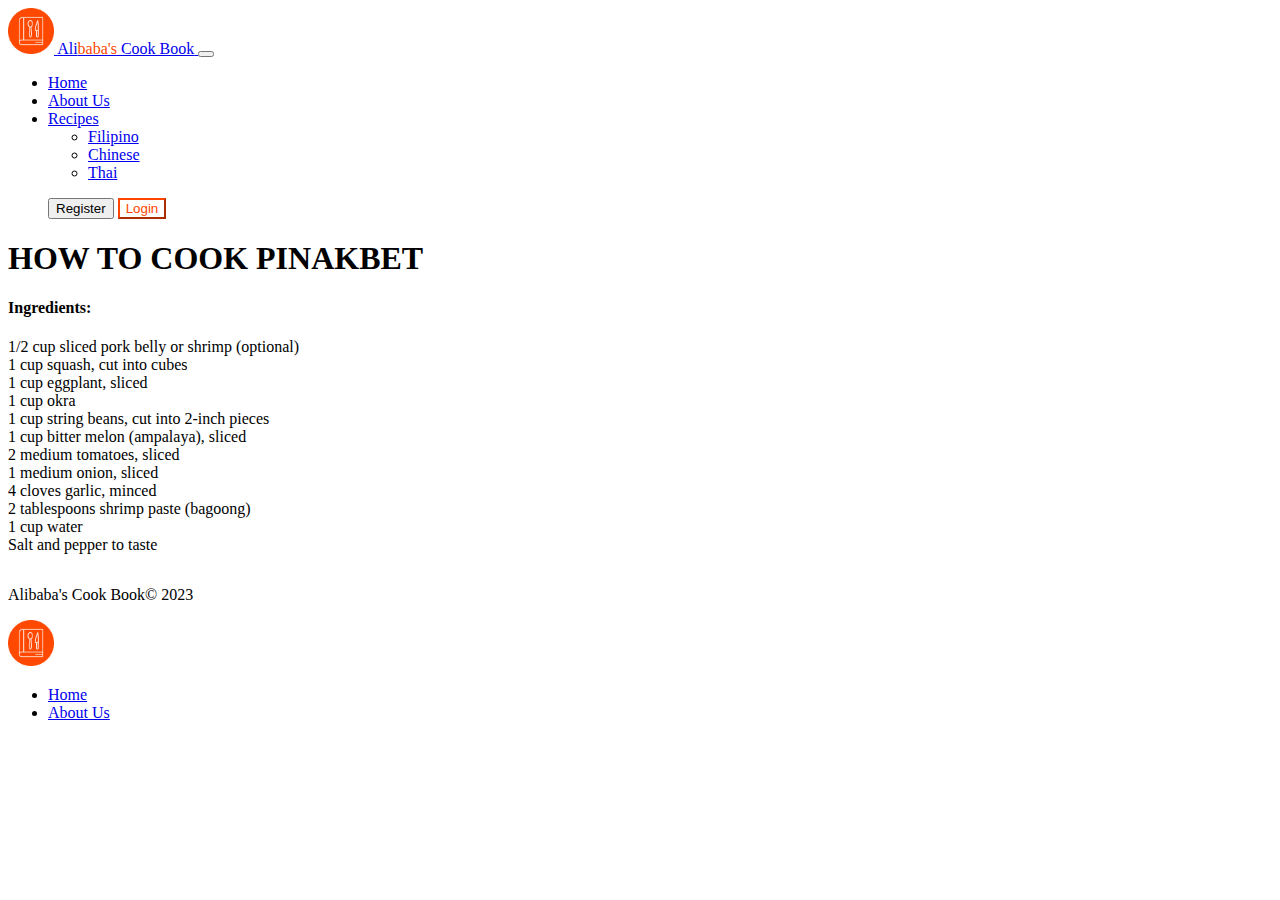
<file: Pakbet.html>
<!DOCTYPE html>
<!--suppress JSUnresolvedLibraryURL, CheckImageSize -->
<html lang="en">
<head>
    <meta charset="UTF-8">
    <meta http-equiv="X-UA-Compatible" content="IE=edge">
    <meta name="viewport" content="width=device-width, initial-scale=1.0">
    <link rel="stylesheet" href="CustomCSS/common.css">
    <link href="https://cdn.jsdelivr.net/npm/bootstrap@5.0.2/dist/css/bootstrap.min.css" rel="stylesheet" integrity="sha384-EVSTQN3/azprG1Anm3QDgpJLIm9Nao0Yz1ztcQTwFspd3yD65VohhpuuCOmLASjC" crossorigin="anonymous">
    <script src="https://cdn.jsdelivr.net/npm/bootstrap@5.0.2/dist/js/bootstrap.bundle.min.js" integrity="sha384-MrcW6ZMFYlzcLA8Nl+NtUVF0sA7MsXsP1UyJoMp4YLEuNSfAP+JcXn/tWtIaxVXM" crossorigin="anonymous"></script>
    
    <title>Alibaba's Cook Book</title>

</head>
<body>

<nav class="navbar navbar-expand-lg navbar-light bg-light">
    <div class="container-fluid">
        <a class="navbar-brand" href="./index.html">
            <img src="./images/fav-ico.png" alt="fav-ico" width="46" height="46">
            <span class="ms-1 fw-bold">Ali<span style="color: orangered;">baba's</span> Cook Book</span>
        </a>
        <button class="navbar-toggler" type="button" data-bs-toggle="collapse" data-bs-target="#navbarSupportedContent" aria-controls="navbarSupportedContent" aria-expanded="false" aria-label="Toggle navigation">
            <span class="navbar-toggler-icon"></span>
        </button>
        <div class="collapse navbar-collapse" id="navbarSupportedContent">
            <ul class="navbar-nav me-auto mb-2 mb-lg-0">
                <li class="nav-item">
                    <a class="nav-link active" aria-current="page" href="./index.html">Home</a>
                </li>
                <li class="nav-item">
                    <a class="nav-link" href="about.html">About Us</a>
                </li>
                <li class="nav-item dropdown">
                    <a class="nav-link dropdown-toggle" href="#" id="navbarDropdown" role="button" data-bs-toggle="dropdown" aria-expanded="false">
                        Recipes
                    </a>
                    <ul class="dropdown-menu" aria-labelledby="navbarDropdown">
                        <li><a class="dropdown-item" href="./Filipino_Recipes.html">Filipino</a></li>
                        <li><a class="dropdown-item" href="./Chinese_Recipes.html">Chinese</a></li>
                        <li><a class="dropdown-item" href="./Thai_Recipes.html">Thai</a></li>
                    </ul>
                </li>
            </ul>
            <ul class="navbar-nav px-">
                <div class="d-grid gap-2 d-md-block">
                    <a href="reg.html"><button class="btn btn-outline-success" type="button">Register</button></a>
                    <a href="login.html"><button class="btn custom-outline-btn"  type="button">Login</button></a>
                </div>
            </ul>
        </div>
    </div>
</nav>
<div class="container-fluid ">
    <div class="row">
        <div class="col  p-4">
            <h1 class="mb-5"><b>HOW TO COOK PINAKBET </b> </h1>
            <h4>Ingredients:</h4>
            <p class=>
                <li>1/2 cup sliced pork belly or shrimp (optional)</li>
                <li>1 cup squash, cut into cubes</li>
                <li>1 cup eggplant, sliced</li>
                <li>1 cup okra</li>
                <li>1 cup string beans, cut into 2-inch pieces</li>
                <li>1 cup bitter melon (ampalaya), sliced</li>
                <li>2 medium tomatoes, sliced</li>
                <li>1 medium onion, sliced</li>
                <li>4 cloves garlic, minced</li>
                <li>2 tablespoons shrimp paste (bagoong)</li>
                <li>1 cup water</li>
                <li>Salt and pepper to taste</li>
            </p>
        </div>
    </div>
</div>

<!-- Footer -->
<div class="container-fluid">
    <footer class="d-flex flex-wrap justify-content-between align-items-center py-3 my-4 border-top">
        <p class="col-md-4 mb-0 ms-2 text-muted">Alibaba's Cook Book© 2023</p>
        <a href="/" class="col-md-4 d-flex align-items-center justify-content-center mb-3 mb-md-0 me-md-auto link-dark text-decoration-none">
            <img src="./images/fav-ico.png" alt="fav-ico" width="46" height="46">
        </a>
        <ul class="nav col-md me-2 justify-content-end">
            <li class="nav-item"><a href="#" class="nav-link px-2 text-muted">Home</a></li>
            <li class="nav-item"><a href="./about.html" class="nav-link px-2 text-muted">About Us</a></li>
        </ul>
    </footer>
</div>

</body>
</file>
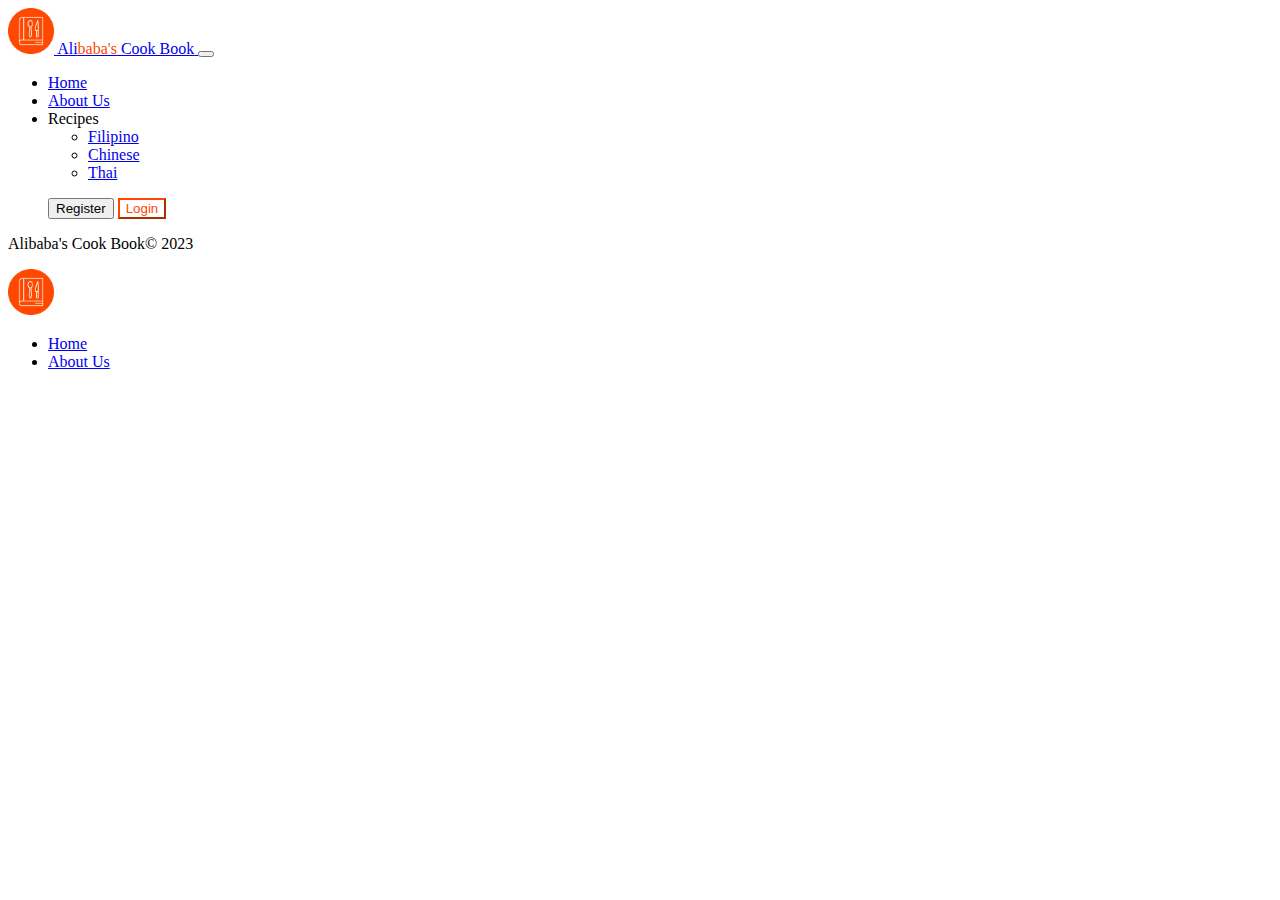
<file: Recipes.html>
<!doctype html>
<html lang="en">
<head>
    <meta charset="UTF-8">
    <meta name="viewport"
          content="width=device-width, user-scalable=no, initial-scale=1.0, maximum-scale=1.0, minimum-scale=1.0">
    <meta http-equiv="X-UA-Compatible" content="ie=edge">
    <link rel="stylesheet" href="CustomCSS/common.css">
    <link href="https://cdn.jsdelivr.net/npm/bootstrap@5.0.2/dist/css/bootstrap.min.css" rel="stylesheet" integrity="sha384-EVSTQN3/azprG1Anm3QDgpJLIm9Nao0Yz1ztcQTwFspd3yD65VohhpuuCOmLASjC" crossorigin="anonymous">
    <script src="https://cdn.jsdelivr.net/npm/bootstrap@5.0.2/dist/js/bootstrap.bundle.min.js" integrity="sha384-MrcW6ZMFYlzcLA8Nl+NtUVF0sA7MsXsP1UyJoMp4YLEuNSfAP+JcXn/tWtIaxVXM" crossorigin="anonymous"></script>
    <title>Alibaba's Cook Book</title>
</head>
<body>

<nav class="navbar navbar-expand-lg navbar-light bg-light">
    <div class="container-fluid">
        <a class="navbar-brand" href="./index.html">
            <img src="./images/fav-ico.png" alt="fav-ico" width="46" height="46">
            <span class="ms-1 fw-bold">Ali<span style="color: orangered;">baba's</span> Cook Book</span>
        </a>
        <button class="navbar-toggler" type="button" data-bs-toggle="collapse" data-bs-target="#navbarSupportedContent" aria-controls="navbarSupportedContent" aria-expanded="false" aria-label="Toggle navigation">
            <span class="navbar-toggler-icon"></span>
        </button>
        <div class="collapse navbar-collapse" id="navbarSupportedContent">
            <ul class="navbar-nav me-auto mb-2 mb-lg-0">
                <li class="nav-item">
                    <a class="nav-link active" aria-current="page" href="./index.html">Home</a>
                </li>
                <li class="nav-item">
                    <a class="nav-link" href="about.html">About Us</a>
                </li>
                <li class="nav-item dropdown">
                    <a class="nav-link dropdown-toggle" id="navbarDropdown" role="button" data-bs-toggle="dropdown" aria-expanded="false">
                        Recipes
                    </a>
                    <ul class="dropdown-menu" aria-labelledby="navbarDropdown">
                        <li><a class="dropdown-item" href="#">Filipino</a></li>
                        <li><a class="dropdown-item" href="#">Chinese</a></li>
                        <li><a class="dropdown-item" href="#">Thai</a></li>
                    </ul>
                </li>
            </ul>
            <ul class="navbar-nav px-">
                <div class="d-grid gap-2 d-md-block">
                    <button class="btn btn-outline-success" type="button">Register</button>
                    <button class="btn custom-outline-btn"  type="button">Login</button>
                </div>
            </ul>
        </div>
    </div>
</nav>

<!-- Footer -->
<div class="container-fluid">
    <footer class="d-flex flex-wrap justify-content-between align-items-center py-3 my-4 border-top">
        <p class="col-md-4 mb-0 ms-2 text-muted">Alibaba's Cook Book© 2023</p>
        <a href="/" class="col-md-4 d-flex align-items-center justify-content-center mb-3 mb-md-0 me-md-auto link-dark text-decoration-none">
            <img src="./images/fav-ico.png" alt="fav-ico" width="46" height="46">
        </a>
        <ul class="nav col-md me-2 justify-content-end">
            <li class="nav-item"><a href="#" class="nav-link px-2 text-muted">Home</a></li>
            <li class="nav-item"><a href="./about.html" class="nav-link px-2 text-muted">About Us</a></li>
        </ul>
    </footer>
</div>


</body>
</html>
</file>
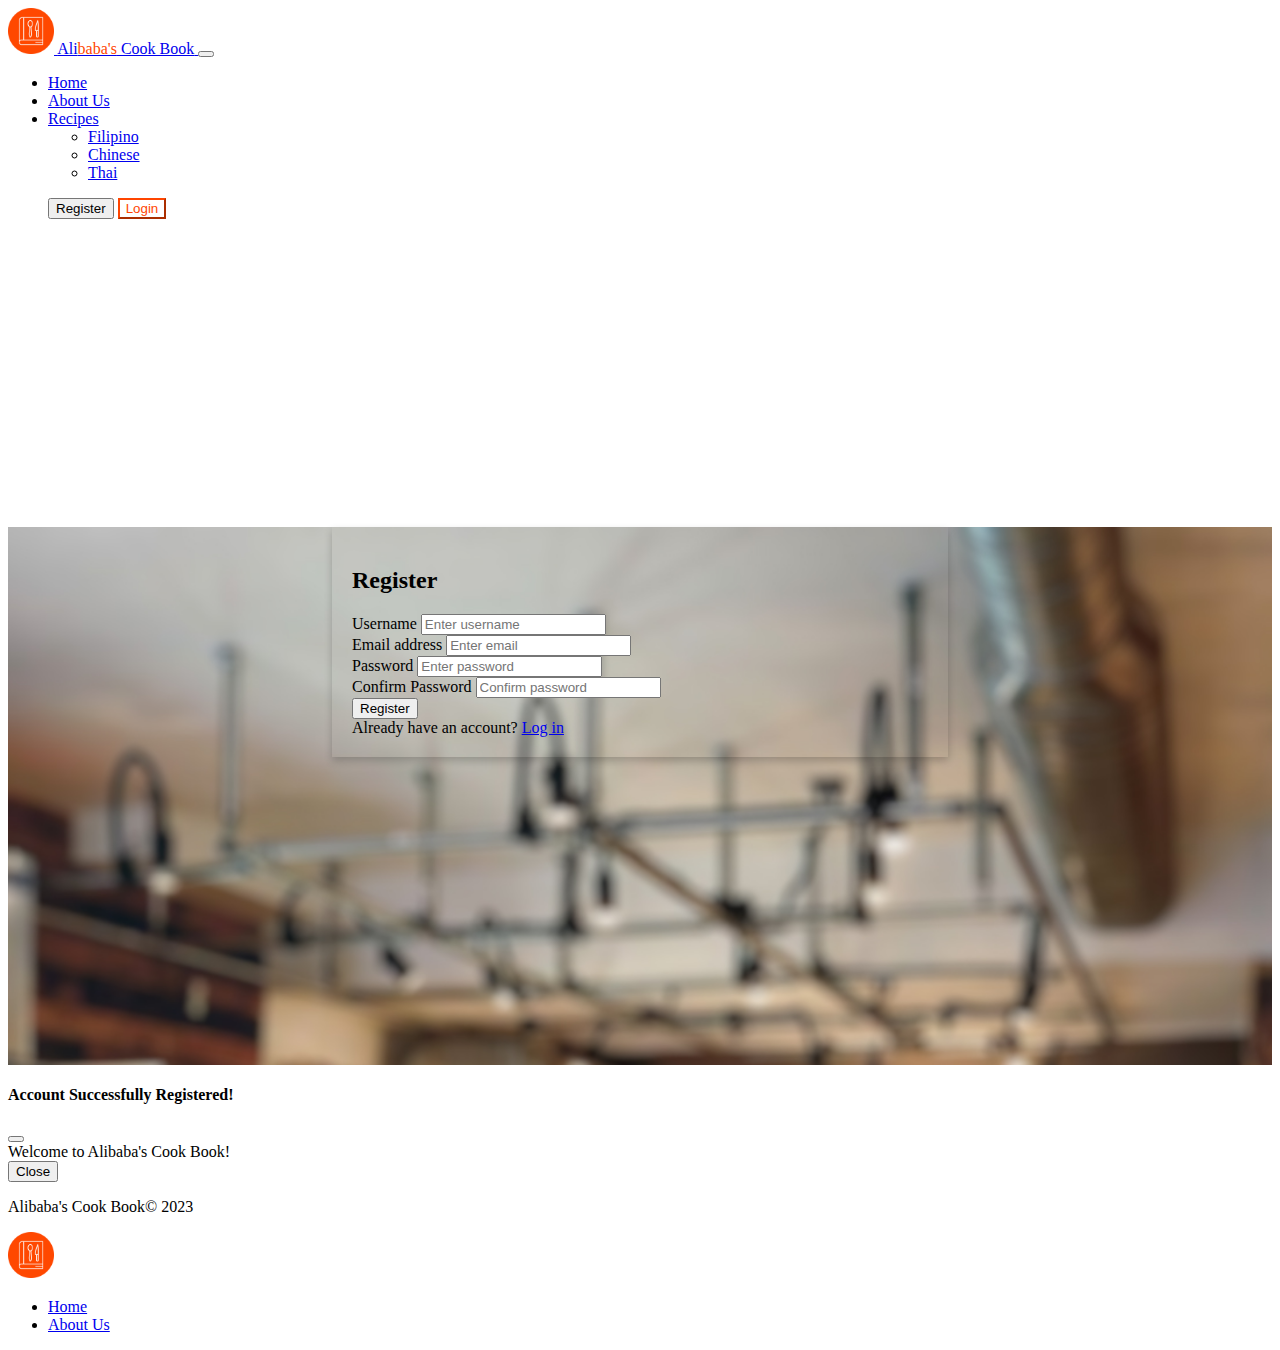
<file: reg.html>
<!DOCTYPE html>
<html lang="en">
<head>
    <meta charset="UTF-8">
    <meta http-equiv="X-UA-Compatible" content="IE=edge">
    <meta name="viewport" content="width=device-width, initial-scale=1.0">
    <link rel="stylesheet" href="CustomCSS/common.css">
    <link href="https://cdn.jsdelivr.net/npm/bootstrap@5.0.2/dist/css/bootstrap.min.css" rel="stylesheet" integrity="sha384-EVSTQN3/azprG1Anm3QDgpJLIm9Nao0Yz1ztcQTwFspd3yD65VohhpuuCOmLASjC" crossorigin="anonymous">
    <script src="https://cdn.jsdelivr.net/npm/bootstrap@5.0.2/dist/js/bootstrap.bundle.min.js" integrity="sha384-MrcW6ZMFYlzcLA8Nl+NtUVF0sA7MsXsP1UyJoMp4YLEuNSfAP+JcXn/tWtIaxVXM" crossorigin="anonymous"></script>
   
    <title>Register</title>
</head>
<body>

<nav class="navbar navbar-expand-lg navbar-light bg-light">
    <div class="container-fluid">
        <a class="navbar-brand" href="./index.html">
            <img src="./images/fav-ico.png" alt="fav-ico" width="46" height="46">
            <span class="ms-1 fw-bold">Ali<span style="color: orangered;">baba's</span> Cook Book</span>
        </a>
        <button class="navbar-toggler" type="button" data-bs-toggle="collapse" data-bs-target="#navbarSupportedContent" aria-controls="navbarSupportedContent" aria-expanded="false" aria-label="Toggle navigation">
            <span class="navbar-toggler-icon"></span>
        </button>
        <div class="collapse navbar-collapse" id="navbarSupportedContent">
            <ul class="navbar-nav me-auto mb-2 mb-lg-0">
                <li class="nav-item">
                    <a class="nav-link" aria-current="page" href="./index.html">Home</a>
                </li>
                <li class="nav-item">
                    <a class="nav-link" href="about.html">About Us</a>
                </li>
                <li class="nav-item dropdown">
                    <a class="nav-link dropdown-toggle" href="#" id="navbarDropdown" role="button" data-bs-toggle="dropdown" aria-expanded="false">
                        Recipes
                    </a>
                    <ul class="dropdown-menu" aria-labelledby="navbarDropdown">
                        <li><a class="dropdown-item" href="./Filipino_Recipes.html">Filipino</a></li>
                        <li><a class="dropdown-item" href="./Chinese_Recipes.html">Chinese</a></li>
                        <li><a class="dropdown-item" href="./Thai_Recipes.html">Thai</a></li>
                    </ul>
                </li>
            </ul>
            <ul class="navbar-nav px-">
                <div class="d-grid gap-2 d-md-block">
                    <a href="reg.html"><button class="btn btn-outline-success" type="button">Register</button></a>
                    <a href="login.html"><button class="btn custom-outline-btn"  type="button">Login</button></a>
                </div>
            </ul>
        </div>
    </div>
</nav>

<!-- FORM -->
    <section class="container-fluid feature">
        <div class="container">
            <div class="row justify-content-center">
              <div class="col-md">
                <div class="card low-1">
                  <h2 class="mt-3 mb-4">Register</h2>
                  <form>
                    <div class="form-group my-2">
                      <label for="username">Username</label>
                      <input type="text" class="form-control" id="username" placeholder="Enter username">
                    </div>
                    <div class="form-group my-2">
                      <label for="email">Email address</label>
                      <input type="email" class="form-control" id="email" placeholder="Enter email">
                    </div>
                    <div class="form-group my-2">
                      <label for="password">Password</label>
                      <input type="password" class="form-control" id="password" placeholder="Enter password">
                    </div>
                    <div class="form-group my-2">
                      <label for="confirmPassword">Confirm Password</label>
                      <input type="password" class="form-control" id="confirmPassword" placeholder="Confirm password">
                    </div>
                    <button type="button" class="btn btn-outline-success" data-bs-toggle="modal" data-bs-target="#myModal">
                        Register
                      </button>
                  </form>
                    <span class="cta-form">Already have an account? <a href="login.html">Log in</a></span>
                </div>
              </div>
            </div>
          </div>
    </section>

<!-- Modal -->
<div class="modal fade" id="myModal">
    <div class="modal-dialog">
        <div class="modal-content"> 
            <!-- Modal Header -->
            <div class="modal-header">
            <h4 class="modal-title">Account Successfully Registered!</h4>
            <button type="button" class="btn-close" data-bs-dismiss="modal"></button>
            </div> 
            <!-- Modal body -->
            <div class="modal-body">
            Welcome to Alibaba's Cook Book! 
            </div> 
            <!-- Modal footer -->
            <div class="modal-footer">
                <a href="login.html"><button type="button" class="btn btn-outline-danger" data-bs-dismiss="modal">Close</button></a>
            </div> 
        </div>
    </div>
</div>

<!-- Footer -->
<div class="container-fluid">
    <footer class="d-flex flex-wrap justify-content-between align-items-center py-3 my-4 border-top">
        <p class="col-md-4 mb-0 ms-2 text-muted">Alibaba's Cook Book© 2023</p>
        <a href="/" class="col-md-4 d-flex align-items-center justify-content-center mb-3 mb-md-0 me-md-auto link-dark text-decoration-none">
            <img src="./images/fav-ico.png" alt="fav-ico" width="46" height="46">
        </a>
        <ul class="nav col-md me-2 justify-content-end">
            <li class="nav-item"><a href="#" class="nav-link px-2 text-muted">Home</a></li>
            <li class="nav-item"><a href="./about.html" class="nav-link px-2 text-muted">About Us</a></li>
        </ul>
    </footer>
</div>

</body>
</html>
</file>
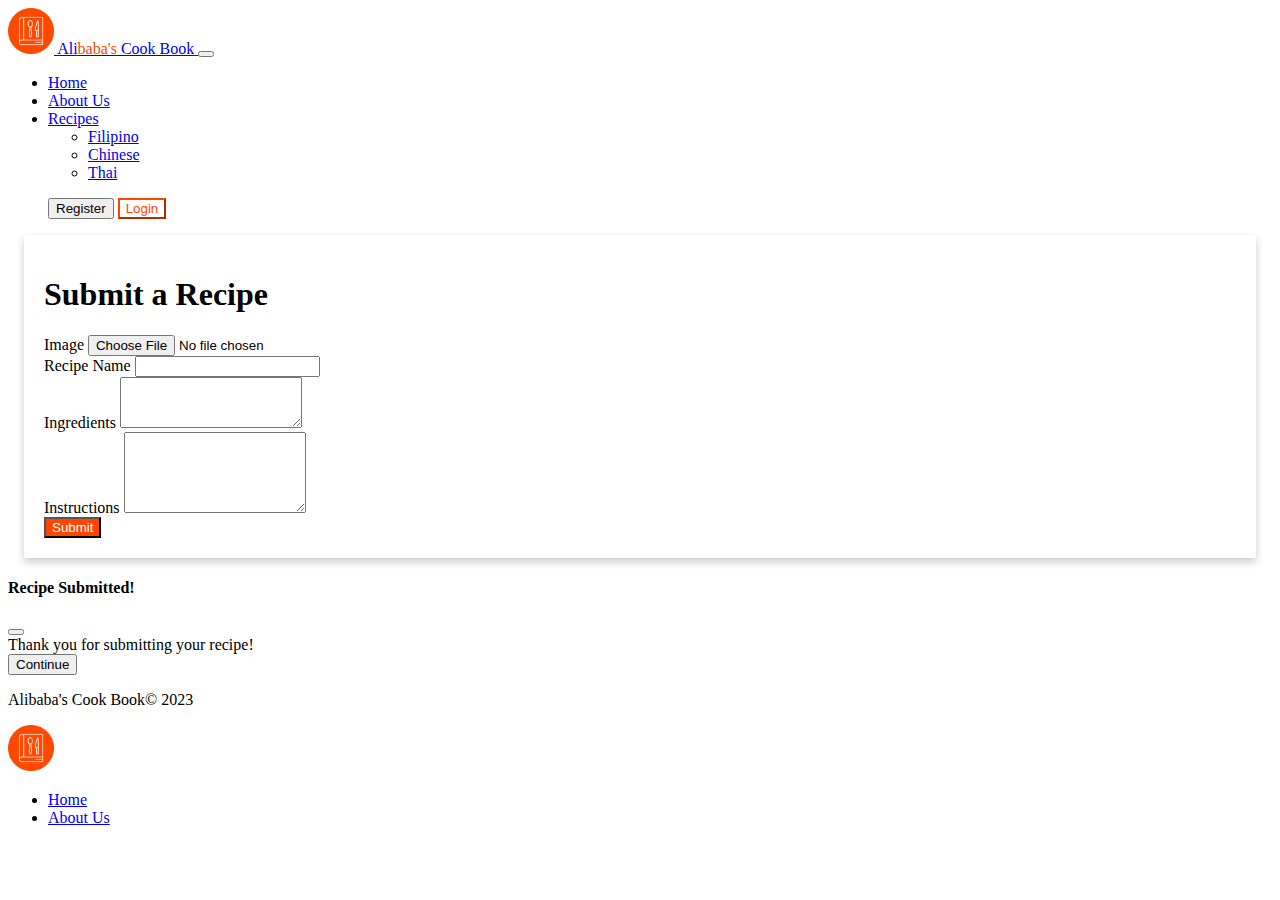
<file: submit.html>
<!DOCTYPE html>
<html lang="en">
<head>
  <meta charset="UTF-8">
  <meta http-equiv="X-UA-Compatible" content="IE=edge">
  <meta name="viewport" content="width=device-width, initial-scale=1.0">
  <link rel="stylesheet" href="CustomCSS/common.css">
  <link href="https://cdn.jsdelivr.net/npm/bootstrap@5.0.2/dist/css/bootstrap.min.css" rel="stylesheet" integrity="sha384-EVSTQN3/azprG1Anm3QDgpJLIm9Nao0Yz1ztcQTwFspd3yD65VohhpuuCOmLASjC" crossorigin="anonymous">
  <script src="https://cdn.jsdelivr.net/npm/bootstrap@5.0.2/dist/js/bootstrap.bundle.min.js" integrity="sha384-MrcW6ZMFYlzcLA8Nl+NtUVF0sA7MsXsP1UyJoMp4YLEuNSfAP+JcXn/tWtIaxVXM" crossorigin="anonymous"></script>
  <title>Submit a Recipe</title>
</head>
<body>

<nav class="navbar navbar-expand-lg navbar-light bg-light">
  <div class="container-fluid">
    <a class="navbar-brand" href="./index.html">
      <img src="./images/fav-ico.png" alt="fav-ico" width="46" height="46">
      <span class="ms-1 fw-bold">Ali<span style="color: orangered;">baba's</span> Cook Book</span>
    </a>
    <button class="navbar-toggler" type="button" data-bs-toggle="collapse" data-bs-target="#navbarSupportedContent" aria-controls="navbarSupportedContent" aria-expanded="false" aria-label="Toggle navigation">
      <span class="navbar-toggler-icon"></span>
    </button>
    <div class="collapse navbar-collapse" id="navbarSupportedContent">
      <ul class="navbar-nav me-auto mb-2 mb-lg-0">
        <li class="nav-item">
          <a class="nav-link" aria-current="page" href="./index.html">Home</a>
        </li>
        <li class="nav-item">
          <a class="nav-link" href="about.html">About Us</a>
        </li>
        <li class="nav-item dropdown">
          <a class="nav-link dropdown-toggle active" href="#" id="navbarDropdown" role="button" data-bs-toggle="dropdown" aria-expanded="false">
            Recipes
          </a>
          <ul class="dropdown-menu" aria-labelledby="navbarDropdown">
            <li><a class="dropdown-item" href="./Filipino_Recipes.html">Filipino</a></li>
            <li><a class="dropdown-item" href="./Chinese_Recipes.html">Chinese</a></li>
            <li><a class="dropdown-item" href="./Thai_Recipes.html">Thai</a></li>
          </ul>
        </li>
      </ul>
      <ul class="navbar-nav px-">
        <div class="d-grid gap-2 d-md-block">
          <a href="reg.html"><button class="btn btn-outline-success" type="button">Register</button></a>
          <a href="login.html"><button class="btn custom-outline-btn"  type="button">Login</button></a>
        </div>
      </ul>
    </div>
  </div>
</nav>

<div class="container">
  <div class="card m-5">
    <div class="card-body">
      <h1 class="text-center mb-4">Submit a Recipe</h1>
      <form>
        <div class="mb-3">
          <label for="image" class="form-label">Image</label>
          <input type="file" class="form-control" id="image">
        </div>
        <div class="mb-3">
          <label for="recipeName" class="form-label">Recipe Name</label>
          <input type="text" class="form-control" id="recipeName" required>
        </div>
        <div class="mb-3">
          <label for="ingredients" class="form-label">Ingredients</label>
          <textarea class="form-control" id="ingredients" rows="3" required></textarea>
        </div>
        <div class="mb-3">
          <label for="instructions" class="form-label">Instructions</label>
          <textarea class="form-control" id="instructions" rows="5" required></textarea>
        </div>
        <div class="text-center">
          <button type="button" class="btn custom-btn" data-bs-toggle="modal" data-bs-target="#myModal">Submit</button>
        </div>
      </form>
    </div>
  </div>
</div>

<!-- The Modal -->
<div class="modal fade" id="myModal">
  <div class="modal-dialog">
    <div class="modal-content">

      <!-- Modal Header -->
      <div class="modal-header">
        <h4 class="modal-title">Recipe Submitted!</h4>
        <button type="button" class="btn-close" data-bs-dismiss="modal"></button>
      </div>

      <!-- Modal body -->
      <div class="modal-body">
        Thank you for submitting your recipe!
      </div>

      <!-- Modal footer -->
      <div class="modal-footer">
        <a href="submittedrecipes.html">
          <button  type="button" class="btn btn-outline-success" data-bs-dismiss="modal">Continue</button>
        </a>
      </div>
    </div>
  </div>
</div>

<!-- Footer -->
<div class="container-fluid">
  <footer class="d-flex flex-wrap justify-content-between align-items-center py-3 my-4 border-top">
    <p class="col-md-4 mb-0 ms-2 text-muted">Alibaba's Cook Book© 2023</p>
    <a href="/" class="col-md-4 d-flex align-items-center justify-content-center mb-3 mb-md-0 me-md-auto link-dark text-decoration-none">
      <img src="./images/fav-ico.png" alt="fav-ico" width="46" height="46">
    </a>
    <ul class="nav col-md me-2 justify-content-end">
      <li class="nav-item"><a href="#" class="nav-link px-2 text-muted">Home</a></li>
      <li class="nav-item"><a href="./about.html" class="nav-link px-2 text-muted">About Us</a></li>
    </ul>
  </footer>
</div>

</body>
</html>
</file>
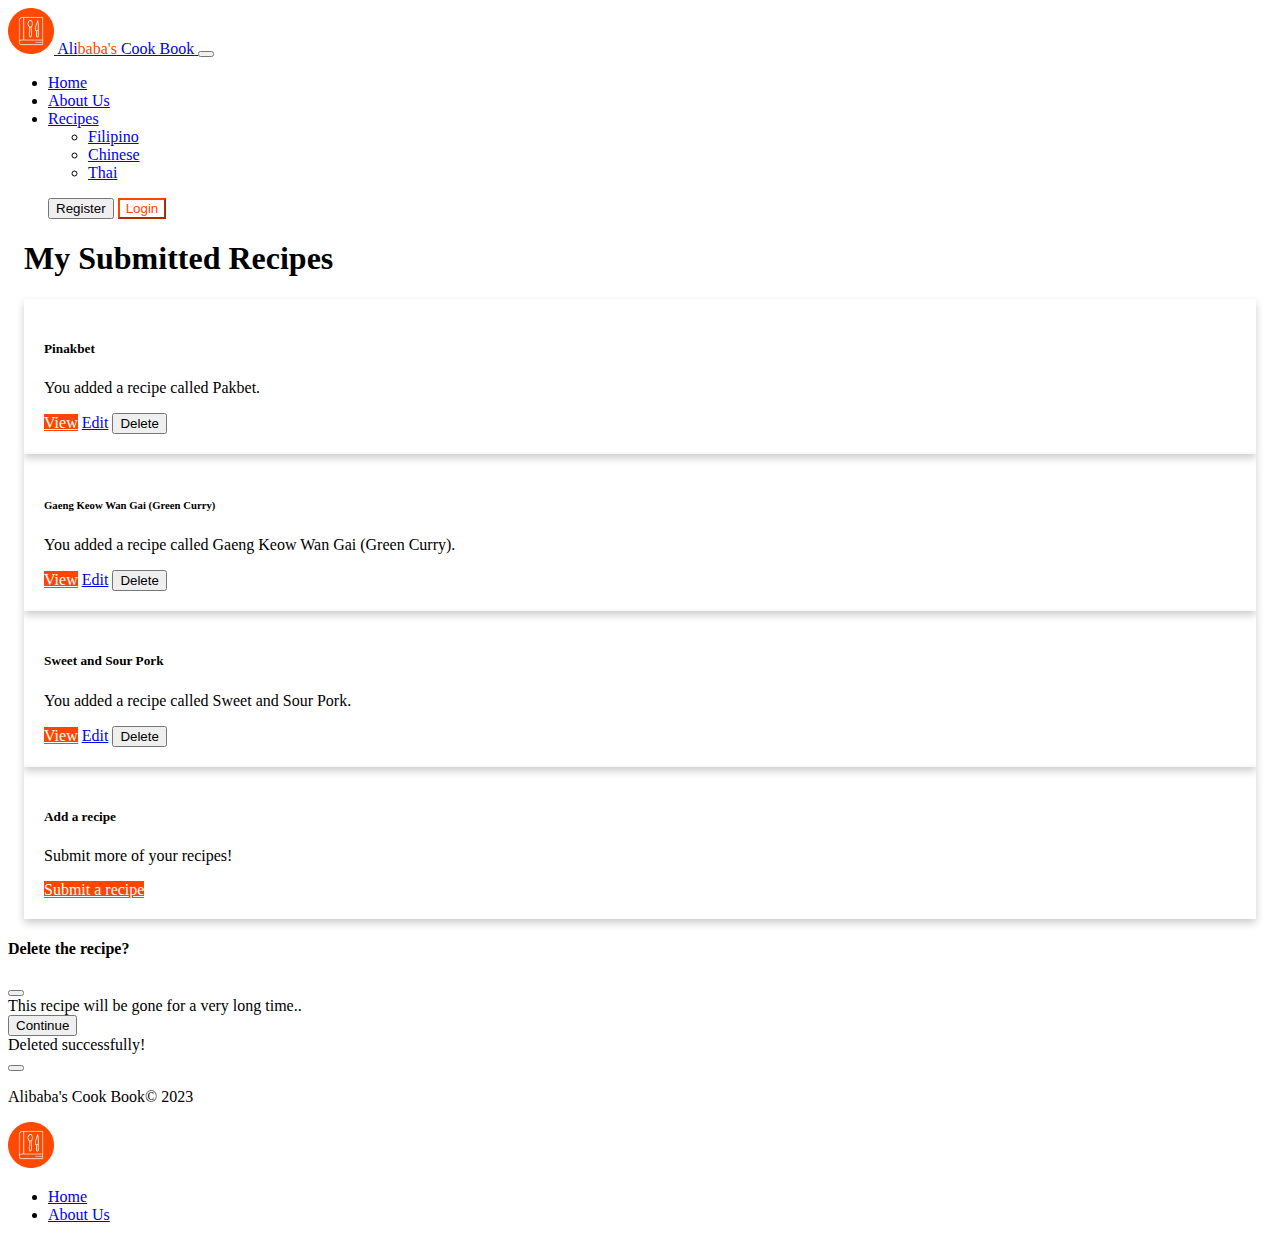
<file: submittedrecipes.html>
<!DOCTYPE html>
<html lang="en">
<head>
  <meta charset="UTF-8">
  <meta http-equiv="X-UA-Compatible" content="IE=edge">
  <meta name="viewport" content="width=device-width, initial-scale=1.0">
  <link rel="stylesheet" href="CustomCSS/common.css">
  <link href="https://cdn.jsdelivr.net/npm/bootstrap@5.0.2/dist/css/bootstrap.min.css" rel="stylesheet" integrity="sha384-EVSTQN3/azprG1Anm3QDgpJLIm9Nao0Yz1ztcQTwFspd3yD65VohhpuuCOmLASjC" crossorigin="anonymous">
  <script src="https://cdn.jsdelivr.net/npm/bootstrap@5.0.2/dist/js/bootstrap.bundle.min.js" integrity="sha384-MrcW6ZMFYlzcLA8Nl+NtUVF0sA7MsXsP1UyJoMp4YLEuNSfAP+JcXn/tWtIaxVXM" crossorigin="anonymous"></script>

  <script>
    const toastTrigger = document.getElementById('deleteToast')
    const toastLiveExample = document.getElementById('delToast')

    if (toastTrigger) {
      const toastBootstrap = bootstrap.Toast.getOrCreateInstance(toastLiveExample)
      toastTrigger.addEventListener('click', () => {
        toastBootstrap.show()
      })
    }
  </script>

  <title>Submit a Recipe</title>
</head>
<body>

<nav class="navbar navbar-expand-lg navbar-light bg-light">
  <div class="container-fluid">
    <a class="navbar-brand" href="./index.html">
      <img src="./images/fav-ico.png" alt="fav-ico" width="46" height="46">
      <span class="ms-1 fw-bold">Ali<span style="color: orangered;">baba's</span> Cook Book</span>
    </a>
    <button class="navbar-toggler" type="button" data-bs-toggle="collapse" data-bs-target="#navbarSupportedContent" aria-controls="navbarSupportedContent" aria-expanded="false" aria-label="Toggle navigation">
      <span class="navbar-toggler-icon"></span>
    </button>
    <div class="collapse navbar-collapse" id="navbarSupportedContent">
      <ul class="navbar-nav me-auto mb-2 mb-lg-0">
        <li class="nav-item">
          <a class="nav-link" aria-current="page" href="./index.html">Home</a>
        </li>
        <li class="nav-item">
          <a class="nav-link" href="about.html">About Us</a>
        </li>
        <li class="nav-item dropdown">
          <a class="nav-link dropdown-toggle" href="#" id="navbarDropdown" role="button" data-bs-toggle="dropdown" aria-expanded="false">
            Recipes
          </a>
          <ul class="dropdown-menu" aria-labelledby="navbarDropdown">
            <li><a class="dropdown-item" href="./Filipino_Recipes.html">Filipino</a></li>
            <li><a class="dropdown-item" href="./Chinese_Recipes.html">Chinese</a></li>
            <li><a class="dropdown-item" href="./Thai_Recipes.html">Thai</a></li>
          </ul>
        </li>
      </ul>
      <ul class="navbar-nav px-">
        <div class="d-grid gap-2 d-md-block">
          <a href="reg.html"><button class="btn btn-outline-success" type="button">Register</button></a>
          <a href="login.html"><button class="btn custom-outline-btn"  type="button">Login</button></a>
        </div>
      </ul>
    </div>
  </div>
</nav>

<div class="container mt-5">
  <h1 class="text-center mb-4">My Submitted Recipes</h1>
  <div class="row">
    <div class="col-md-4">
      <div class="card mb-4">
        <div class="card-body">
          <h5 class="card-title">Pinakbet</h5>
          <p class="card-text">You added a recipe called Pakbet.</p>
          <a href="./ViewRecipes/View_Recipes1.html" class="btn custom-btn">View</a>
          <a href="update.html" class="btn btn-secondary">Edit</a>
          <button type="button" class="btn btn-danger" data-bs-toggle="modal" data-bs-target="#myModal">Delete</button>
        </div>
      </div>
    </div>
    <div class="col-md-4">
      <div class="card mb-4">
        <div class="card-body">
          <h6 class="card-title">Gaeng Keow Wan Gai (Green Curry)</h6>
          <p class="card-text">You added a recipe called Gaeng Keow Wan Gai (Green Curry).</p>
          <a href="./ViewRecipes/View_Recipes2.html" class="btn custom-btn">View</a>
          <a href="update.html" class="btn btn-secondary">Edit</a>
          <button type="button" class="btn btn-danger" data-bs-toggle="modal" data-bs-target="#myModal">Delete</button>
        </div>
      </div>
    </div>
    <div class="col-md-4">
      <div class="card mb-4">
        <div class="card-body">
          <h5 class="card-title">Sweet and Sour Pork</h5>
          <p class="card-text">You added a recipe called Sweet and Sour Pork.</p>
          <a href="./ViewRecipes/View_Recipes3.html" class="btn custom-btn">View</a>
          <a href="update.html" class="btn btn-secondary">Edit</a>
          <button type="button" class="btn btn-danger" data-bs-toggle="modal" data-bs-target="#myModal">Delete</button>
        </div>
      </div>
    </div>
    <div class="col-md-4">
      <div class="card mb-4">
        <div class="card-body">
          <h5 class="card-title">Add a recipe</h5>
          <p class="card-text">Submit more of your recipes!</p>
          <a href="submit.html" class="btn custom-btn">Submit a recipe</a>
        </div>
      </div>
    </div>
  </div>
</div>

<!-- The Modal -->
<div class="modal fade" id="myModal">
  <div class="modal-dialog">
    <div class="modal-content">

      <!-- Modal Header -->
      <div class="modal-header">
        <h4 class="modal-title">Delete the recipe?</h4>
        <button type="button" class="btn-close" data-bs-dismiss="modal"></button>
      </div>

      <div class="modal-body">
          <span>This recipe will be gone for a very long time..</span>
      </div>

      <!-- Modal footer -->
      <div class="modal-footer">
        <a href="#"><button type="button" class="btn btn-outline-danger" data-bs-dismiss="modal" id="deleteToast">Continue</button></a>
      </div>

    </div>
  </div>
</div>

  <!-- Toast -->
  <div id="delToast" class="toast align-items-center" role="alert" aria-live="assertive" aria-atomic="true">
    <div class="d-flex">
      <div class="toast-body">
        Deleted successfully!
      </div>
      <button type="button" class="btn-close me-2 m-auto" data-bs-dismiss="toast" aria-label="Close"></button>
    </div>
  </div>

<!-- Footer -->
<div class="container-fluid">
  <footer class="d-flex flex-wrap justify-content-between align-items-center py-3 my-4 border-top">
    <p class="col-md-4 mb-0 ms-2 text-muted">Alibaba's Cook Book© 2023</p>
    <a href="/" class="col-md-4 d-flex align-items-center justify-content-center mb-3 mb-md-0 me-md-auto link-dark text-decoration-none">
      <img src="./images/fav-ico.png" alt="fav-ico" width="46" height="46">
    </a>
    <ul class="nav col-md me-2 justify-content-end">
      <li class="nav-item"><a href="#" class="nav-link px-2 text-muted">Home</a></li>
      <li class="nav-item"><a href="./about.html" class="nav-link px-2 text-muted">About Us</a></li>
    </ul>
  </footer>
</div>

</body>
</html>
</file>
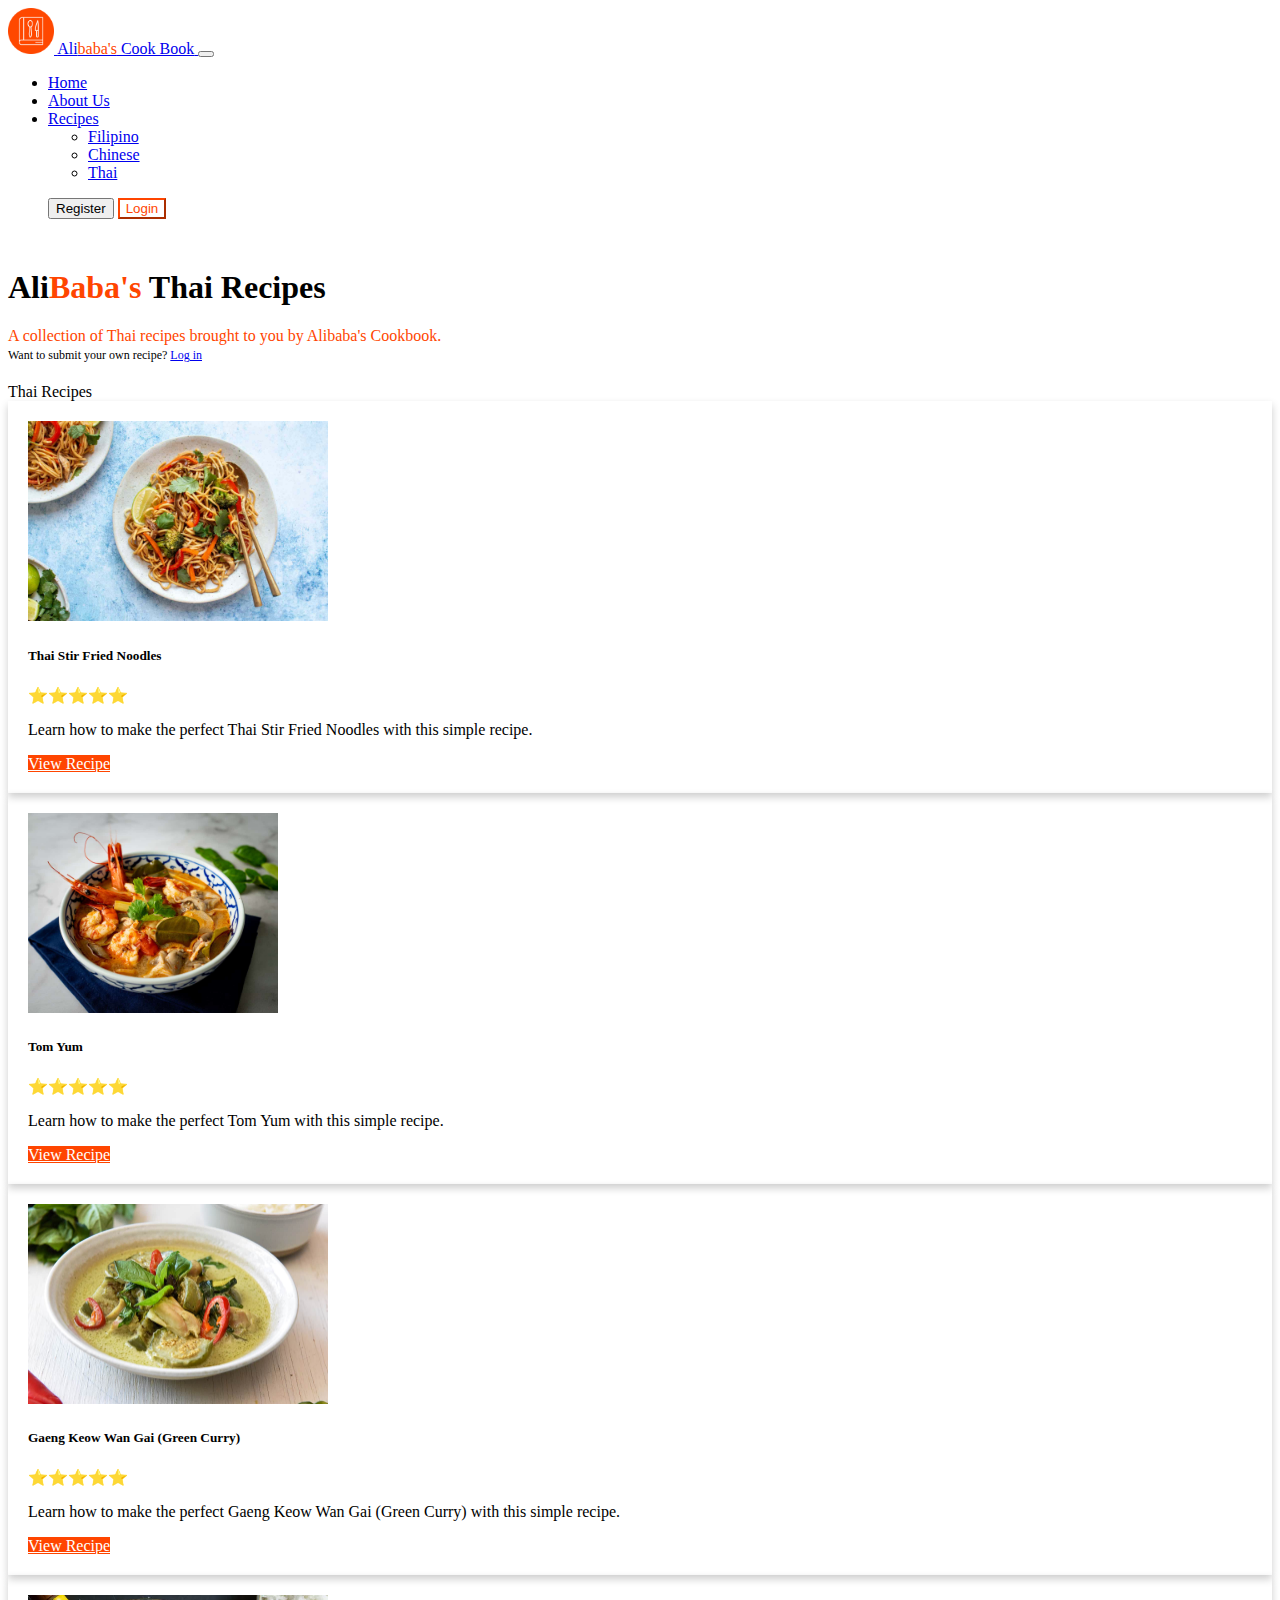
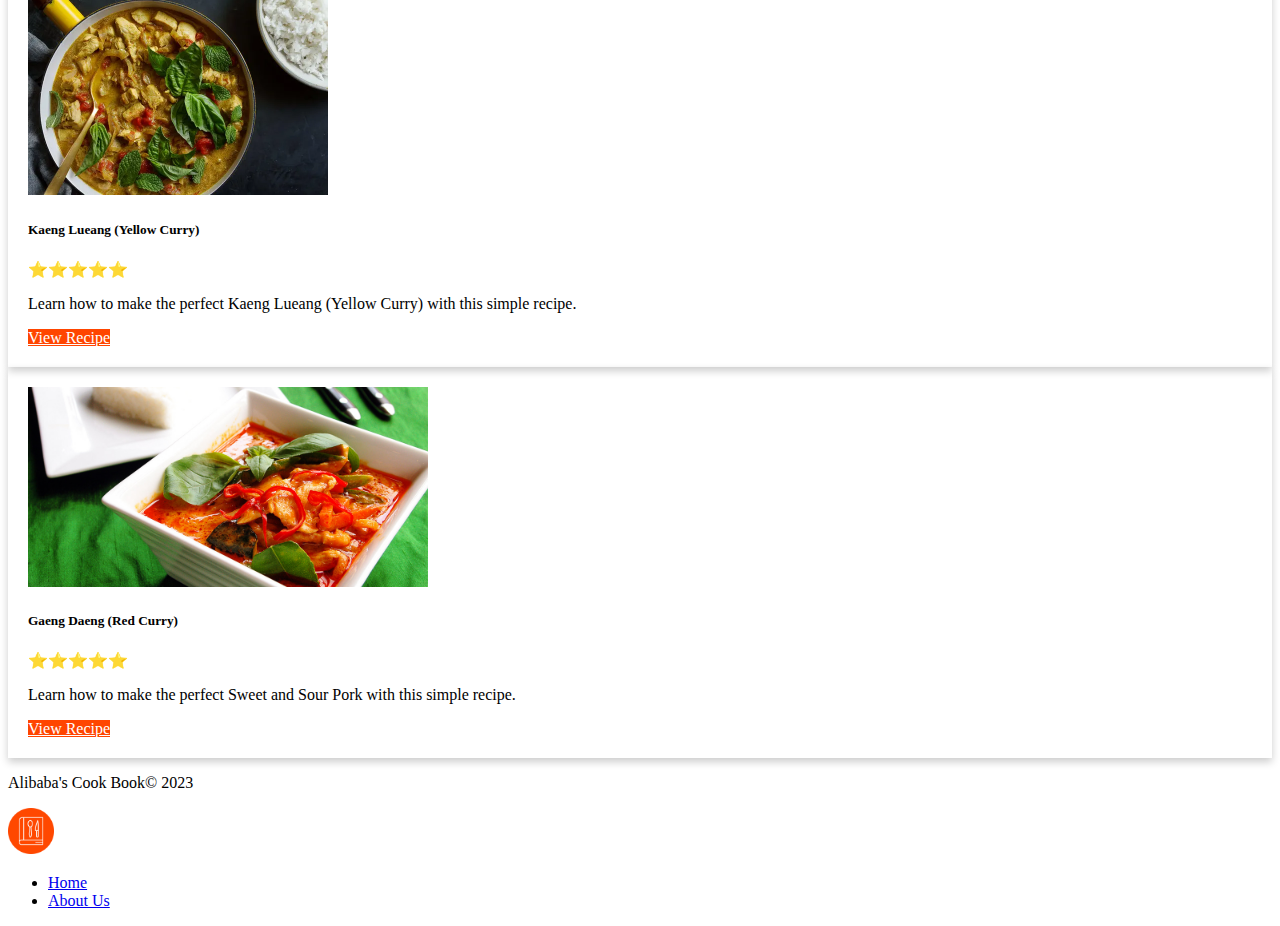
<file: Thai_Recipes.html>
<!DOCTYPE html>
<html lang="en">
<head>
    <meta charset="UTF-8">
    <meta http-equiv="X-UA-Compatible" content="IE=edge">
    <meta name="viewport" content="width=device-width, initial-scale=1.0">
    <link rel="stylesheet" href="CustomCSS/common.css">
    <link href="https://cdn.jsdelivr.net/npm/bootstrap@5.0.2/dist/css/bootstrap.min.css" rel="stylesheet" integrity="sha384-EVSTQN3/azprG1Anm3QDgpJLIm9Nao0Yz1ztcQTwFspd3yD65VohhpuuCOmLASjC" crossorigin="anonymous">
    <script src="https://cdn.jsdelivr.net/npm/bootstrap@5.0.2/dist/js/bootstrap.bundle.min.js" integrity="sha384-MrcW6ZMFYlzcLA8Nl+NtUVF0sA7MsXsP1UyJoMp4YLEuNSfAP+JcXn/tWtIaxVXM" crossorigin="anonymous"></script>
    <title>Thai Recipies</title>
</head>
<body>

<nav class="navbar navbar-expand-lg navbar-light bg-light">
    <div class="container-fluid">
        <a class="navbar-brand" href="./index.html">
            <img src="./images/fav-ico.png" alt="fav-ico" width="46" height="46">
            <span class="ms-1 fw-bold">Ali<span style="color: orangered;">baba's</span> Cook Book</span>
        </a>
        <button class="navbar-toggler" type="button" data-bs-toggle="collapse" data-bs-target="#navbarSupportedContent" aria-controls="navbarSupportedContent" aria-expanded="false" aria-label="Toggle navigation">
            <span class="navbar-toggler-icon"></span>
        </button>
        <div class="collapse navbar-collapse" id="navbarSupportedContent">
            <ul class="navbar-nav me-auto mb-2 mb-lg-0">
                <li class="nav-item">
                    <a class="nav-link" aria-current="page" href="./index.html">Home</a>
                </li>
                <li class="nav-item">
                    <a class="nav-link" href="about.html">About Us</a>
                </li>
                <li class="nav-item dropdown">
                    <a class="nav-link dropdown-toggle active" href="#" id="navbarDropdown" role="button" data-bs-toggle="dropdown" aria-expanded="false">
                        Recipes
                    </a>
                    <ul class="dropdown-menu" aria-labelledby="navbarDropdown">
                        <li><a class="dropdown-item" href="./Filipino_Recipes.html">Filipino</a></li>
                        <li><a class="dropdown-item" href="./Chinese_Recipes.html">Chinese</a></li>
                        <li><a class="dropdown-item" href="./Thai_Recipes.html">Thai</a></li>
                    </ul>
                </li>
            </ul>
            <ul class="navbar-nav px-">
                <div class="d-grid gap-2 d-md-block">
                    <a href="reg.html"><button class="btn btn-outline-success" type="button">Register</button></a>
                    <a href="login.html"><button class="btn custom-outline-btn"  type="button">Login</button></a>
                </div>
            </ul>
        </div>
    </div>
</nav>

<!--Page Content-->
    <div class="row">
        <div class="col">
            <div class="container-md text-center cuisine-header">
                <h1 style="color: black">Ali<span style="color: orangered;">Baba's</span> Thai Recipes</h1>
                <span style="color: orangered">A collection of Thai recipes brought to you by Alibaba's Cookbook.</span>
                <br>
                <span style="font-size: 12px">Want to submit your own recipe? <a href="login.html">Log in</a></span>
            </div>
        </div>
    </div>



<!--final-->
<div class="container-fluid">
    <div class="row pb-3 ps-3">
        <span class="fw-bold text-dark fs-2 pt-3">
        Thai Recipes
        </span>
        <div class="col-md-4">
            <div class="card m-1">
                <img src="./images/ThaiRecipes/thai-stir-fried-noodles-with-vegetables.jpg" alt="Recipe Image" class="card-img-top">
                <div class="card-body">
                    <h5 class="card-title">Thai Stir Fried Noodles</h5>
                    <p>⭐⭐⭐⭐⭐</p>
                    <p class="card-text">Learn how to make the perfect Thai Stir Fried Noodles with this simple recipe.</p>
                    <a href="#" class="btn custom-btn">View Recipe</a>
                </div>
            </div>
        </div>
        <div class="col-md-4">
            <div class="card m-1">
                <img src="./images/ThaiRecipes/tom-yum.jpg" alt="Recipe Image" class="card-img-top">
                <div class="card-body">
                    <h5 class="card-title">Tom Yum</h5>
                    <p>⭐⭐⭐⭐⭐</p>
                    <p class="card-text">Learn how to make the perfect Tom Yum with this simple recipe.</p>
                    <a href="#" class="btn custom-btn">View Recipe</a>
                </div>
            </div>
        </div>
        <div class="col-md-4">
            <div class="card m-1">
                <img src="./images/ThaiRecipes/Gaeng-keow-wan-gai-Green-Curry.jpg" alt="Recipe Image" class="card-img-top">
                <div class="card-body">
                    <h5 class="card-title">Gaeng Keow Wan Gai (Green Curry)</h5>
                    <p>⭐⭐⭐⭐⭐</p>
                    <p class="card-text">Learn how to make the perfect Gaeng Keow Wan Gai (Green Curry) with this simple recipe.</p>
                    <a href="#" class="btn custom-btn">View Recipe</a>
                </div>
            </div>
        </div>
        <div class="col-md-4">
            <div class="card m-1">
                <img src="./images/ThaiRecipes/kaeng-lueang(YellowCurry).JPG" alt="Recipe Image" class="card-img-top">
                <div class="card-body">
                    <h5 class="card-title">Kaeng Lueang (Yellow Curry)</h5>
                    <p>⭐⭐⭐⭐⭐</p>
                    <p class="card-text">Learn how to make the perfect Kaeng Lueang (Yellow Curry) with this simple recipe.</p>
                    <a href="#" class="btn custom-btn">View Recipe</a>
                </div>
            </div>
        </div>
        <div class="col-md-4">
            <div class="card m-1">
                <img src="./images/ThaiRecipes/Gaeng-Daeng(redCurry).jpg" alt="Recipe Image" class="card-img-top">
                <div class="card-body">
                    <h5 class="card-title">Gaeng Daeng (Red Curry)</h5>
                    <p>⭐⭐⭐⭐⭐</p>
                    <p class="card-text">Learn how to make the perfect Sweet and Sour Pork with this simple recipe.</p>
                    <a href="#" class="btn custom-btn">View Recipe</a>
                </div>
            </div>
        </div>
    </div>
</div>

<!-- Footer -->
<div class="container-fluid">
    <footer class="d-flex flex-wrap justify-content-between align-items-center py-3 my-4 border-top">
        <p class="col-md-4 mb-0 ms-2 text-muted">Alibaba's Cook Book© 2023</p>
        <a href="/" class="col-md-4 d-flex align-items-center justify-content-center mb-3 mb-md-0 me-md-auto link-dark text-decoration-none">
            <img src="./images/fav-ico.png" alt="fav-ico" width="46" height="46">
        </a>
        <ul class="nav col-md me-2 justify-content-end">
            <li class="nav-item"><a href="#" class="nav-link px-2 text-muted">Home</a></li>
            <li class="nav-item"><a href="./about.html" class="nav-link px-2 text-muted">About Us</a></li>
        </ul>
    </footer>
</div>

</body>
</html>
</file>
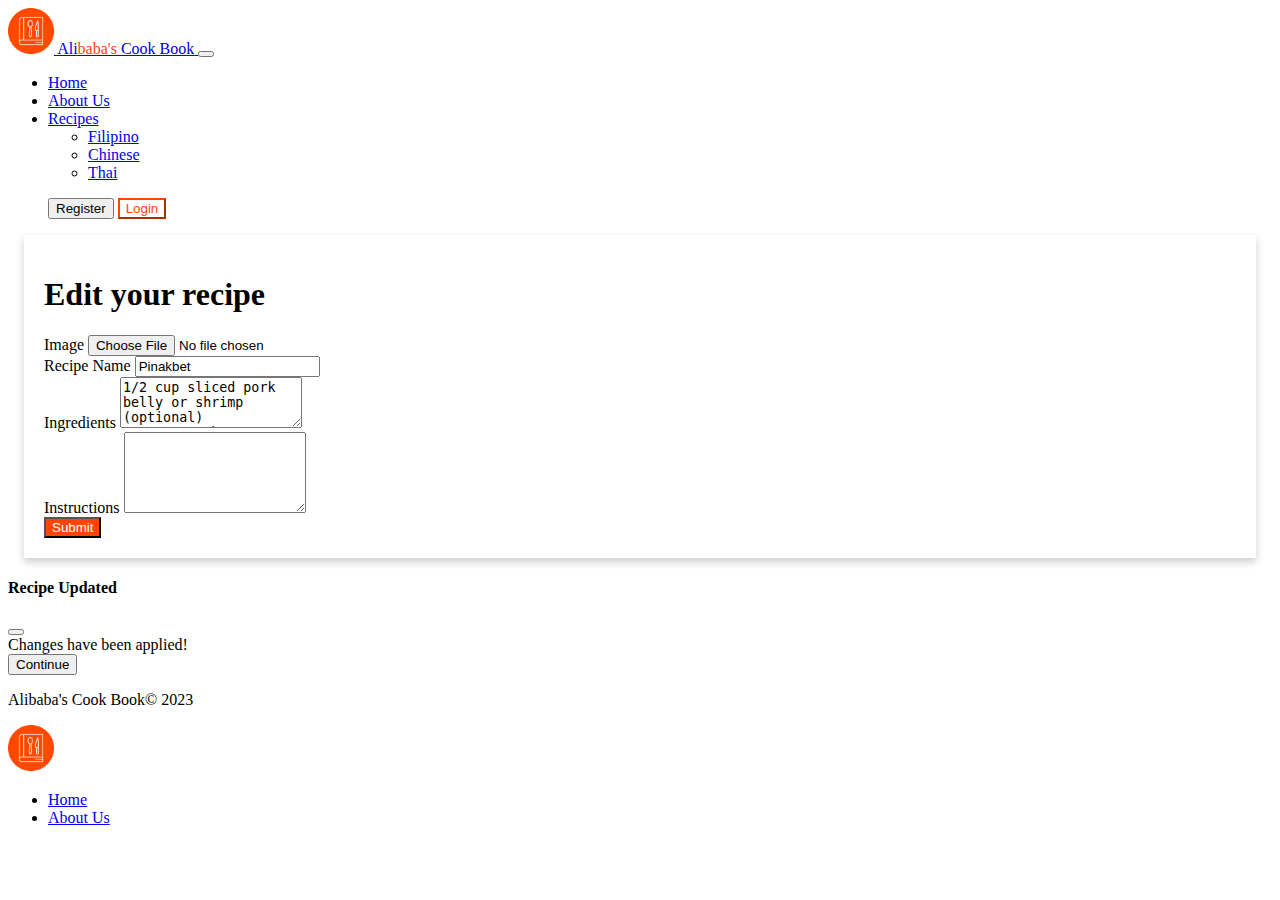
<file: update.html>
<!DOCTYPE html>
<html lang="en">
<head>
  <meta charset="UTF-8">
  <meta http-equiv="X-UA-Compatible" content="IE=edge">
  <meta name="viewport" content="width=device-width, initial-scale=1.0">
  <link rel="stylesheet" href="CustomCSS/common.css">
  <link href="https://cdn.jsdelivr.net/npm/bootstrap@5.0.2/dist/css/bootstrap.min.css" rel="stylesheet" integrity="sha384-EVSTQN3/azprG1Anm3QDgpJLIm9Nao0Yz1ztcQTwFspd3yD65VohhpuuCOmLASjC" crossorigin="anonymous">
  <script src="https://cdn.jsdelivr.net/npm/bootstrap@5.0.2/dist/js/bootstrap.bundle.min.js" integrity="sha384-MrcW6ZMFYlzcLA8Nl+NtUVF0sA7MsXsP1UyJoMp4YLEuNSfAP+JcXn/tWtIaxVXM" crossorigin="anonymous"></script>
  <title>Edit Recipe</title>
</head>
<body>

<nav class="navbar navbar-expand-lg navbar-light bg-light">
  <div class="container-fluid">
    <a class="navbar-brand" href="./index.html">
      <img src="./images/fav-ico.png" alt="fav-ico" width="46" height="46">
      <span class="ms-1 fw-bold">Ali<span style="color: orangered;">baba's</span> Cook Book</span>
    </a>
    <button class="navbar-toggler" type="button" data-bs-toggle="collapse" data-bs-target="#navbarSupportedContent" aria-controls="navbarSupportedContent" aria-expanded="false" aria-label="Toggle navigation">
      <span class="navbar-toggler-icon"></span>
    </button>
    <div class="collapse navbar-collapse" id="navbarSupportedContent">
      <ul class="navbar-nav me-auto mb-2 mb-lg-0">
        <li class="nav-item">
          <a class="nav-link" aria-current="page" href="./index.html">Home</a>
        </li>
        <li class="nav-item">
          <a class="nav-link" href="about.html">About Us</a>
        </li>
        <li class="nav-item dropdown">
          <a class="nav-link dropdown-toggle active" href="#" id="navbarDropdown" role="button" data-bs-toggle="dropdown" aria-expanded="false">
            Recipes
          </a>
          <ul class="dropdown-menu" aria-labelledby="navbarDropdown">
            <li><a class="dropdown-item" href="./Filipino_Recipes.html">Filipino</a></li>
            <li><a class="dropdown-item" href="./Chinese_Recipes.html">Chinese</a></li>
            <li><a class="dropdown-item" href="./Thai_Recipes.html">Thai</a></li>
          </ul>
        </li>
      </ul>
      <ul class="navbar-nav px-">
        <div class="d-grid gap-2 d-md-block">
          <a href="reg.html"><button class="btn btn-outline-success" type="button">Register</button></a>
          <a href="login.html"><button class="btn custom-outline-btn"  type="button">Login</button></a>
        </div>
      </ul>
    </div>
  </div>
</nav>

<div class="container">
  <div class="card m-5">
    <div class="card-body">
      <h1 class="text-center mb-4">Edit your recipe</h1>
      <form>
        <div class="mb-3">
          <label for="image" class="form-label">Image</label>
          <input type="file" class="form-control" id="image">
        </div>
        <div class="mb-3">
          <label for="recipeName" class="form-label">Recipe Name</label>
          <input type="text" class="form-control" id="recipeName" value="Pinakbet" required>
        </div>
        <div class="mb-3">
          <label for="ingredients" class="form-label">Ingredients</label>
          <textarea class="form-control" id="ingredients" rows="3" required>
1/2 cup sliced pork belly or shrimp (optional)
1 cup squash, cut into cubes
1 cup eggplant, sliced
1 cup okra
1 cup string beans, cut into 2-inch pieces
1 cup bitter melon (ampalaya), sliced
2 medium tomatoes, sliced
1 medium onion, sliced
4 cloves garlic, minced
2 tablespoons shrimp paste (bagoong)
1 cup water
Salt and pepper to taste
          </textarea>
        </div>
        <div class="mb-3">
          <label for="instructions" class="form-label">Instructions</label>
          <textarea class="form-control" id="instructions" rows="5" required></textarea>
        </div>
        <div class="text-center">
          <button type="button" class="btn custom-btn" data-bs-toggle="modal" data-bs-target="#myModal">Submit</button>
        </div>
      </form>
    </div>
  </div>
</div>

<!-- The Modal -->
<div class="modal fade" id="myModal">
  <div class="modal-dialog">
    <div class="modal-content">

      <!-- Modal Header -->
      <div class="modal-header">
        <h4 class="modal-title">Recipe Updated</h4>
        <button type="button" class="btn-close" data-bs-dismiss="modal"></button>
      </div>

      <!-- Modal body -->
      <div class="modal-body">
        Changes have been applied!
      </div>

      <!-- Modal footer -->
      <div class="modal-footer">
        <a href="submittedrecipes.html"><button type="button" class="btn btn-outline-success" data-bs-dismiss="modal">Continue</button></a>
      </div>
    </div>
  </div>
</div>

<!-- Footer -->
<div class="container-fluid">
  <footer class="d-flex flex-wrap justify-content-between align-items-center py-3 my-4 border-top">
    <p class="col-md-4 mb-0 ms-2 text-muted">Alibaba's Cook Book© 2023</p>
    <a href="/" class="col-md-4 d-flex align-items-center justify-content-center mb-3 mb-md-0 me-md-auto link-dark text-decoration-none">
      <img src="./images/fav-ico.png" alt="fav-ico" width="46" height="46">
    </a>
    <ul class="nav col-md me-2 justify-content-end">
      <li class="nav-item"><a href="#" class="nav-link px-2 text-muted">Home</a></li>
      <li class="nav-item"><a href="./about.html" class="nav-link px-2 text-muted">About Us</a></li>
    </ul>
  </footer>
</div>

</body>
</html>
</file>
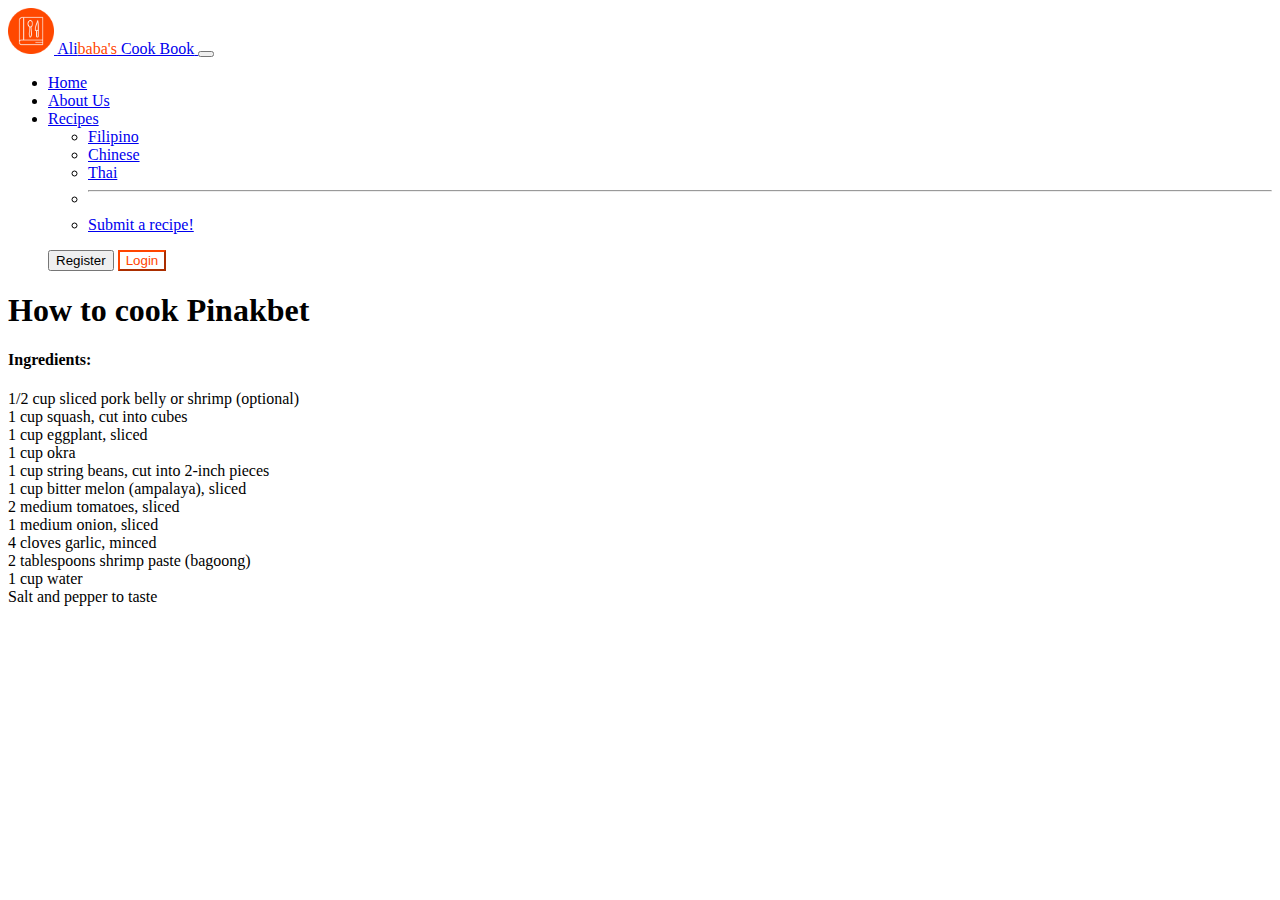
<file: ViewRecipes/View_Recipes1.html>
<!DOCTYPE html>
<html lang="en">
<head>
  <meta charset="UTF-8">
  <meta http-equiv="X-UA-Compatible" content="IE=edge">
  <meta name="viewport" content="width=device-width, initial-scale=1.0">
  <link rel="stylesheet" href="../CustomCSS/common.css">
  <link href="https://cdn.jsdelivr.net/npm/bootstrap@5.0.2/dist/css/bootstrap.min.css" rel="stylesheet" integrity="sha384-EVSTQN3/azprG1Anm3QDgpJLIm9Nao0Yz1ztcQTwFspd3yD65VohhpuuCOmLASjC" crossorigin="anonymous">
  <script src="https://cdn.jsdelivr.net/npm/bootstrap@5.0.2/dist/js/bootstrap.bundle.min.js" integrity="sha384-MrcW6ZMFYlzcLA8Nl+NtUVF0sA7MsXsP1UyJoMp4YLEuNSfAP+JcXn/tWtIaxVXM" crossorigin="anonymous"></script>
  <title>View Recipe</title>
</head>
<body>

<nav class="navbar navbar-expand-lg navbar-light bg-light">
  <div class="container-fluid">
    <a class="navbar-brand" href="../index.html">
      <img src="../images/fav-ico.png" alt="fav-ico" width="46" height="46">
      <span class="ms-1 fw-bold">Ali<span style="color: orangered;">baba's</span> Cook Book</span>
    </a>
    <button class="navbar-toggler" type="button" data-bs-toggle="collapse" data-bs-target="#navbarSupportedContent" aria-controls="navbarSupportedContent" aria-expanded="false" aria-label="Toggle navigation">
      <span class="navbar-toggler-icon"></span>
    </button>
    <div class="collapse navbar-collapse" id="navbarSupportedContent">
      <ul class="navbar-nav me-auto mb-2 mb-lg-0">
        <li class="nav-item">
          <a class="nav-link" aria-current="page" href="../index.html">Home</a>
        </li>
        <li class="nav-item">
          <a class="nav-link" href="../about.html">About Us</a>
        </li>
        <li class="nav-item dropdown">
          <a class="nav-link dropdown-toggle" href="#" id="navbarDropdown" role="button" data-bs-toggle="dropdown" aria-expanded="false">
            Recipes
          </a>
          <ul class="dropdown-menu" aria-labelledby="navbarDropdown">
            <li><a class="dropdown-item" href="../Filipino_Recipes.html">Filipino</a></li>
            <li><a class="dropdown-item" href="../Chinese_Recipes.html">Chinese</a></li>
            <li><a class="dropdown-item" href="../Thai_Recipes.html">Thai</a></li>
            <li><hr class="dropdown-divider"></li>
            <li><a class="dropdown-item" href="../submit.html">Submit a recipe!</a></li>
          </ul>
        </li>
      </ul>
      <ul class="navbar-nav px-">
        <div class="d-grid gap-2 d-md-block">
          <a href="../reg.html"><button class="btn btn-outline-success" type="button">Register</button></a>
          <a href="../login.html"><button class="btn custom-outline-btn"  type="button">Login</button></a>
        </div>
      </ul>
    </div>
  </div>
</nav>

<!--View Recipes 1-->

<div class="container-fluid ">
  <div class="row">
    <div class="col  p-4">
      <h1 class="mb-5"><b>How to cook Pinakbet</b> </h1>
      <h4>Ingredients:</h4>
      <p class=>
        <li>1/2 cup sliced pork belly or shrimp (optional)</li>
        <li>1 cup squash, cut into cubes</li>
        <li>1 cup eggplant, sliced</li>
        <li>1 cup okra</li>
        <li>1 cup string beans, cut into 2-inch pieces</li>
        <li>1 cup bitter melon (ampalaya), sliced</li>
        <li>2 medium tomatoes, sliced</li>
        <li>1 medium onion, sliced</li>
        <li>4 cloves garlic, minced</li>
        <li>2 tablespoons shrimp paste (bagoong)</li>
        <li>1 cup water</li>
        <li>Salt and pepper to taste</li>

      </p>
    </div>
  </div>
</div>

</body>
</html>
</file>
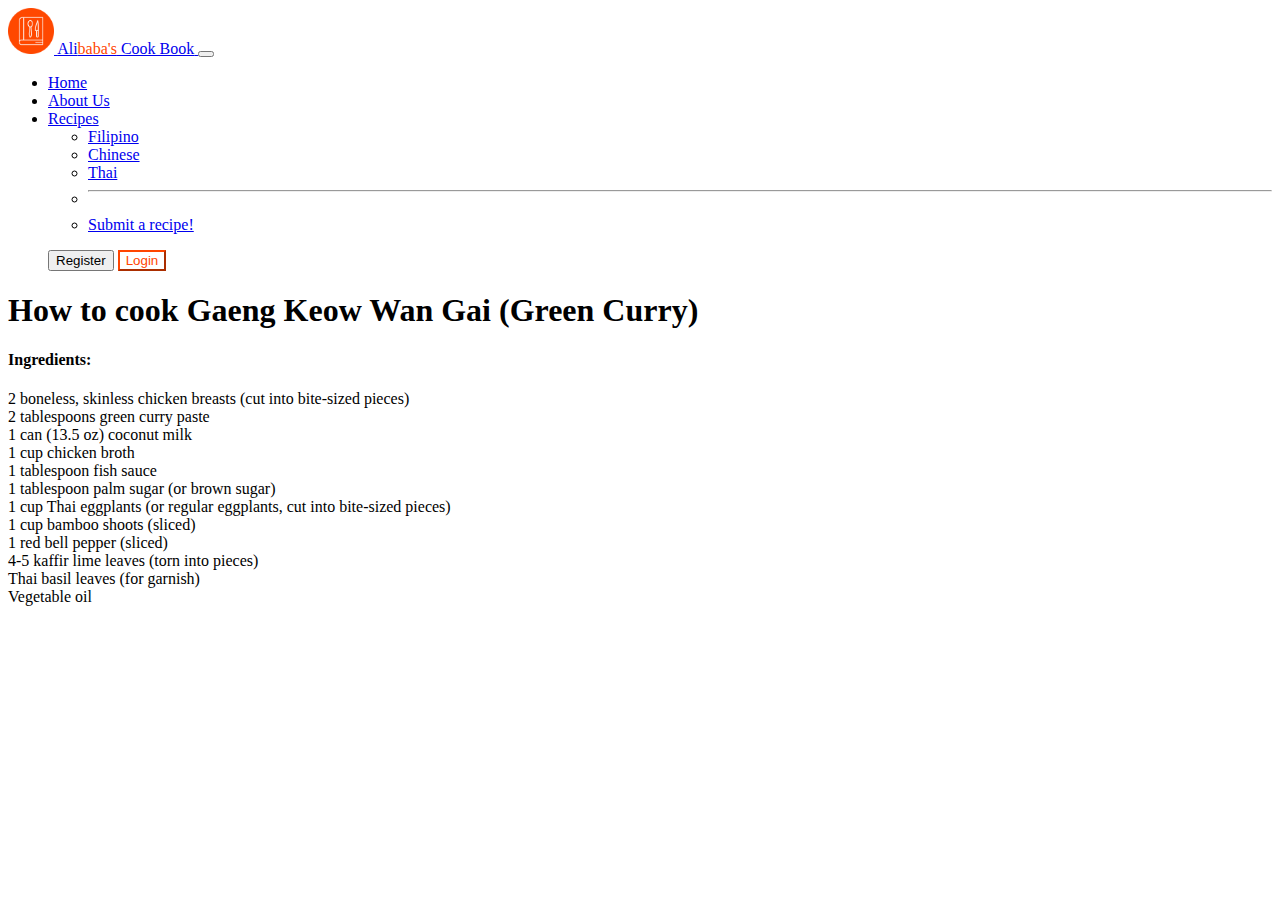
<file: ViewRecipes/View_Recipes2.html>
<!DOCTYPE html>
<html lang="en">
<head>
  <meta charset="UTF-8">
  <meta http-equiv="X-UA-Compatible" content="IE=edge">
  <meta name="viewport" content="width=device-width, initial-scale=1.0">
  <link rel="stylesheet" href="../CustomCSS/common.css">
  <link href="https://cdn.jsdelivr.net/npm/bootstrap@5.0.2/dist/css/bootstrap.min.css" rel="stylesheet" integrity="sha384-EVSTQN3/azprG1Anm3QDgpJLIm9Nao0Yz1ztcQTwFspd3yD65VohhpuuCOmLASjC" crossorigin="anonymous">
  <script src="https://cdn.jsdelivr.net/npm/bootstrap@5.0.2/dist/js/bootstrap.bundle.min.js" integrity="sha384-MrcW6ZMFYlzcLA8Nl+NtUVF0sA7MsXsP1UyJoMp4YLEuNSfAP+JcXn/tWtIaxVXM" crossorigin="anonymous"></script>
  <title>View Recipe</title>
</head>
<body>

<nav class="navbar navbar-expand-lg navbar-light bg-light">
  <div class="container-fluid">
    <a class="navbar-brand" href="../index.html">
      <img src="../images/fav-ico.png" alt="fav-ico" width="46" height="46">
      <span class="ms-1 fw-bold">Ali<span style="color: orangered;">baba's</span> Cook Book</span>
    </a>
    <button class="navbar-toggler" type="button" data-bs-toggle="collapse" data-bs-target="#navbarSupportedContent" aria-controls="navbarSupportedContent" aria-expanded="false" aria-label="Toggle navigation">
      <span class="navbar-toggler-icon"></span>
    </button>
    <div class="collapse navbar-collapse" id="navbarSupportedContent">
      <ul class="navbar-nav me-auto mb-2 mb-lg-0">
        <li class="nav-item">
          <a class="nav-link" aria-current="page" href="../index.html">Home</a>
        </li>
        <li class="nav-item">
          <a class="nav-link" href="../about.html">About Us</a>
        </li>
        <li class="nav-item dropdown">
          <a class="nav-link dropdown-toggle" href="#" id="navbarDropdown" role="button" data-bs-toggle="dropdown" aria-expanded="false">
            Recipes
          </a>
          <ul class="dropdown-menu" aria-labelledby="navbarDropdown">
            <li><a class="dropdown-item" href="../Filipino_Recipes.html">Filipino</a></li>
            <li><a class="dropdown-item" href="../Chinese_Recipes.html">Chinese</a></li>
            <li><a class="dropdown-item" href="../Thai_Recipes.html">Thai</a></li>
            <li><hr class="dropdown-divider"></li>
            <li><a class="dropdown-item" href="../submit.html">Submit a recipe!</a></li>
          </ul>
        </li>
      </ul>
      <ul class="navbar-nav px-">
        <div class="d-grid gap-2 d-md-block">
          <a href="../reg.html"><button class="btn btn-outline-success" type="button">Register</button></a>
          <a href="../login.html"><button class="btn custom-outline-btn"  type="button">Login</button></a>
        </div>
      </ul>
    </div>
  </div>
</nav>

<!--View Recipes 1-->

<div class="container-fluid ">
  <div class="row">
    <div class="col  p-4">
      <h1 class="mb-5"><b>How to cook Gaeng Keow Wan Gai (Green Curry) </b> </h1>
      <h4>Ingredients:</h4>
      <p class=>
        <li>2 boneless, skinless chicken breasts (cut into bite-sized pieces)</li>
        <li>2 tablespoons green curry paste</li>
        <li>1 can (13.5 oz) coconut milk</li>
        <li>1 cup chicken broth</li>
        <li>1 tablespoon fish sauce</li>
        <li>1 tablespoon palm sugar (or brown sugar)</li>
        <li>1 cup Thai eggplants (or regular eggplants, cut into bite-sized pieces)</li>
        <li>1 cup bamboo shoots (sliced)</li>
        <li>1 red bell pepper (sliced)</li>
        <li>4-5 kaffir lime leaves (torn into pieces)</li>
        <li>Thai basil leaves (for garnish)</li>
        <li>Vegetable oil</li>

      </p>
    </div>
  </div>
</div>

</body>
</html>
</file>
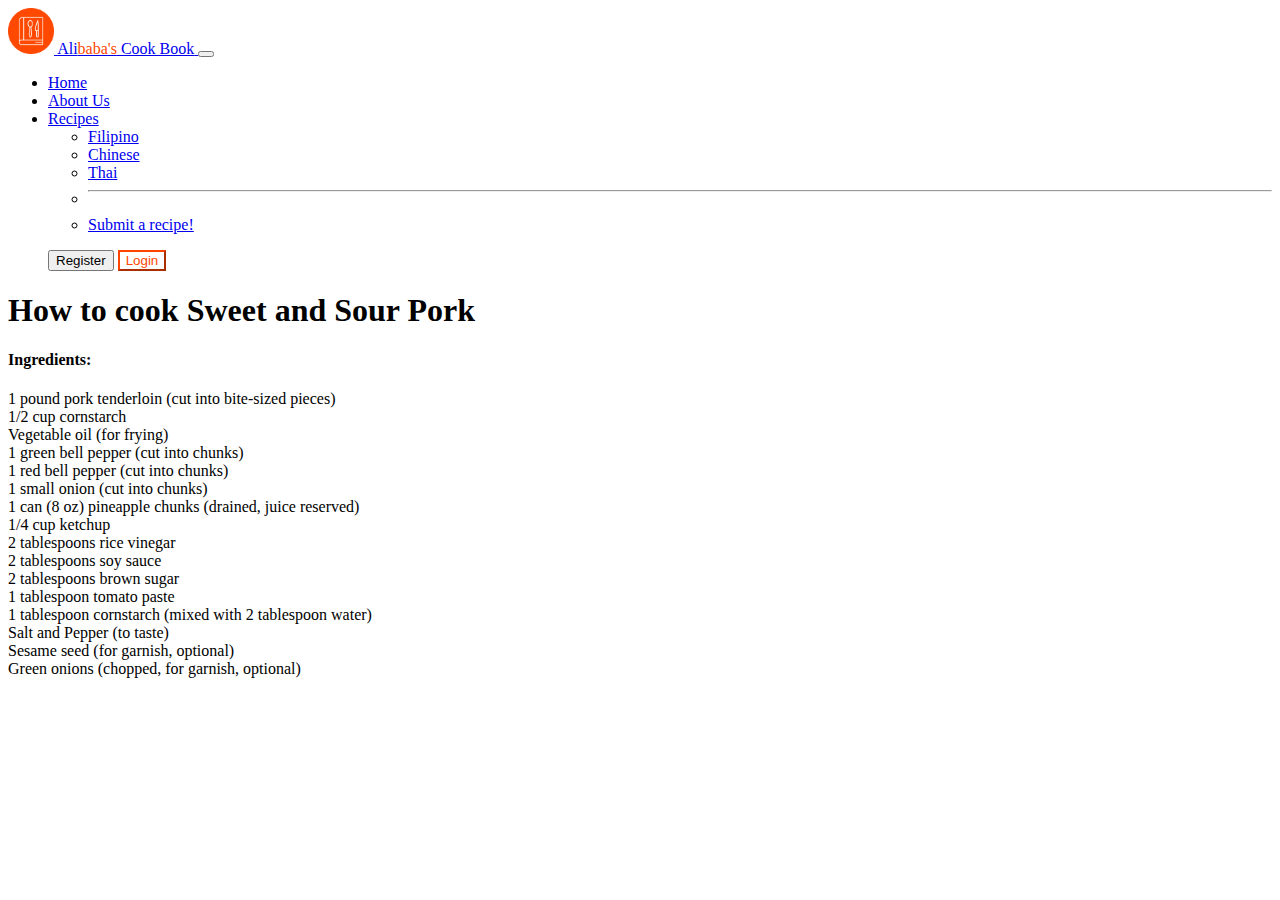
<file: ViewRecipes/View_Recipes3.html>
<!DOCTYPE html>
<html lang="en">
<head>
  <meta charset="UTF-8">
  <meta http-equiv="X-UA-Compatible" content="IE=edge">
  <meta name="viewport" content="width=device-width, initial-scale=1.0">
  <link rel="stylesheet" href="../CustomCSS/common.css">
  <link href="https://cdn.jsdelivr.net/npm/bootstrap@5.0.2/dist/css/bootstrap.min.css" rel="stylesheet" integrity="sha384-EVSTQN3/azprG1Anm3QDgpJLIm9Nao0Yz1ztcQTwFspd3yD65VohhpuuCOmLASjC" crossorigin="anonymous">
  <script src="https://cdn.jsdelivr.net/npm/bootstrap@5.0.2/dist/js/bootstrap.bundle.min.js" integrity="sha384-MrcW6ZMFYlzcLA8Nl+NtUVF0sA7MsXsP1UyJoMp4YLEuNSfAP+JcXn/tWtIaxVXM" crossorigin="anonymous"></script>
  <title>View Recipe</title>
</head>
<body>

<nav class="navbar navbar-expand-lg navbar-light bg-light">
  <div class="container-fluid">
    <a class="navbar-brand" href="../index.html">
      <img src="../images/fav-ico.png" alt="fav-ico" width="46" height="46">
      <span class="ms-1 fw-bold">Ali<span style="color: orangered;">baba's</span> Cook Book</span>
    </a>
    <button class="navbar-toggler" type="button" data-bs-toggle="collapse" data-bs-target="#navbarSupportedContent" aria-controls="navbarSupportedContent" aria-expanded="false" aria-label="Toggle navigation">
      <span class="navbar-toggler-icon"></span>
    </button>
    <div class="collapse navbar-collapse" id="navbarSupportedContent">
      <ul class="navbar-nav me-auto mb-2 mb-lg-0">
        <li class="nav-item">
          <a class="nav-link" aria-current="page" href="../index.html">Home</a>
        </li>
        <li class="nav-item">
          <a class="nav-link" href="../about.html">About Us</a>
        </li>
        <li class="nav-item dropdown">
          <a class="nav-link dropdown-toggle" href="#" id="navbarDropdown" role="button" data-bs-toggle="dropdown" aria-expanded="false">
            Recipes
          </a>
          <ul class="dropdown-menu" aria-labelledby="navbarDropdown">
            <li><a class="dropdown-item" href="../Filipino_Recipes.html">Filipino</a></li>
            <li><a class="dropdown-item" href="../Chinese_Recipes.html">Chinese</a></li>
            <li><a class="dropdown-item" href="../Thai_Recipes.html">Thai</a></li>
            <li><hr class="dropdown-divider"></li>
            <li><a class="dropdown-item" href="../submit.html">Submit a recipe!</a></li>
          </ul>
        </li>
      </ul>
      <ul class="navbar-nav px-">
        <div class="d-grid gap-2 d-md-block">
          <a href="../reg.html"><button class="btn btn-outline-success" type="button">Register</button></a>
          <a href="../login.html"><button class="btn custom-outline-btn"  type="button">Login</button></a>
        </div>
      </ul>
    </div>
  </div>
</nav>

<!--View Recipes 1-->

<div class="container-fluid ">
  <div class="row">
    <div class="col  p-4">
      <h1 class="mb-5"><b>How to cook Sweet and Sour Pork</b> </h1>
      <h4>Ingredients:</h4>
      <p class=>
        <li>1 pound pork tenderloin (cut into bite-sized pieces)</li>
        <li>1/2 cup cornstarch</li>
        <li>Vegetable oil (for frying)</li>
        <li>1 green bell pepper (cut into chunks)</li>
        <li>1 red bell pepper (cut into chunks)</li>
        <li>1 small onion (cut into chunks)</li>
        <li>1 can (8 oz) pineapple chunks (drained, juice reserved)</li>
        <li>1/4 cup ketchup</li>
        <li>2 tablespoons rice vinegar</li>
        <li>2 tablespoons soy sauce</li>
        <li>2 tablespoons brown sugar</li>
        <li>1 tablespoon tomato paste</li>
        <li>1 tablespoon cornstarch (mixed with 2 tablespoon water)</li>
        <li>Salt and Pepper (to taste)</li>
        <li>Sesame seed (for garnish, optional)</li>
        <li>Green onions (chopped, for garnish, optional)</li>

      </p>
    </div>
  </div>
</div>

</body>
</html>
</file>
<file: CustomCSS/common.css>
.pfont{
    font-family: "Sans Serif Collection";
}
.custom-btn {
    background-color: orangered !important;
    color: white !important;
}

.custom-outline-btn {
    color: orangered !important;
    background-color: transparent;
    border-color: orangered !important;
    transition: background-color 0.2s ease-in-out;
}

.custom-outline-btn:hover {
background-color: orangered !important;
    color: white !important;
}

.carousel-inner .carousel-item img {
    width: 100%;
    height: 300px;
    object-fit: cover;
}
.card-img-top {
    height: 200px;
    object-fit: cover;
}

.low-1{
    margin: 100%;
}

.card {
    padding: 20px;
}

@media only screen and (min-device-width: 500px) {
    [class*="low-"]{
        margin: 25%;
    }
}

.feature{
    background-image: url("../images/Background.jpg");
    background-repeat: no-repeat;
    background-size: 100% auto;
}

.feature-log{
    background-image: url("../images/Background.jpg");
    background-repeat: no-repeat;
    background-size: 100% auto;
}

@media screen and (max-device-width: 700px) {
    .feature{
        background-size: auto auto;
    }
}

.left-img{
    height: 20%;
    padding: 10px;

}
.left-img2{
     height: 30%;
     padding: 10px;
}

/*.img45 {*/
/*    width: 200px;*/
/*    height: auto;*/
/*}*/


@media screen and (width >= 768px) {
    .left-img{
        margin-left: 40%;
        max-width: 100%;
        height: 320px;
    }
}

@media screen and (width <= 767) {
    .left-img{
        max-width: 100%;
        height: auto;
    }
}

.intro{
    margin-top: 80px;
}

@media screen and (width >= 768px) {
    .intro{
        margin-top: 80px;
    }
}
.column{
    float: left;
    width: 33.3%;
    margin-bottom: 16px;
    padding: 0 8px;
}.card {
     box-shadow: 0 4px 8px 0 rgba(0, 0, 0, 0.2);
 }
.container {
    padding: 0 16px;
}
.container::after, .row::after {
    content: "";
    clear: both;
    display: table;
}

.center {
    display: block;
    margin-left: auto;
    margin-right: auto;
    width: 50%;
}

.cuisine-header{
    margin-top: 50px;
    margin-bottom: 20px;
}

.cta-form{
    margin-top: 10px;
    margin-bottom: 5px;
}

.showcase-img{
    width: 50%;
    height: auto;
}

@media screen and (width >= 768px){
    .showcase-img{
        width: 50%;
        height: auto;
    }
}
</file>
